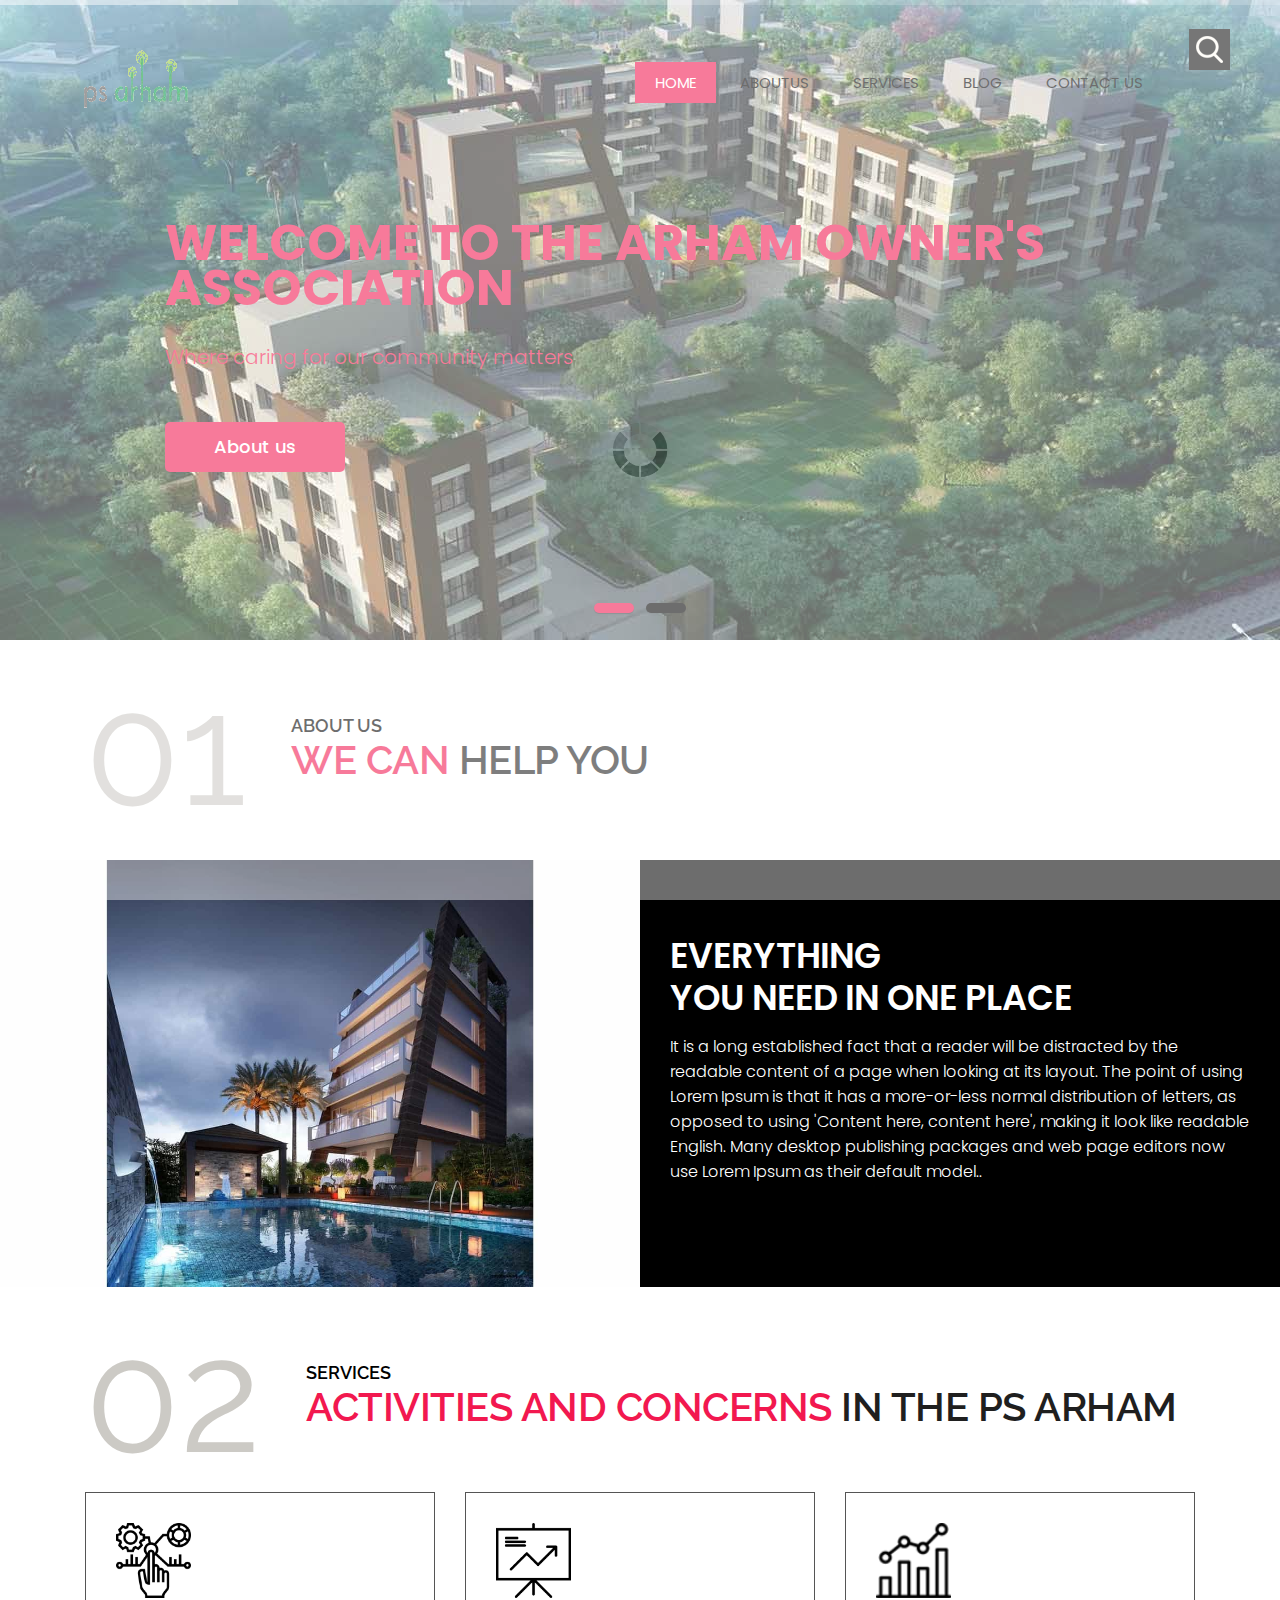
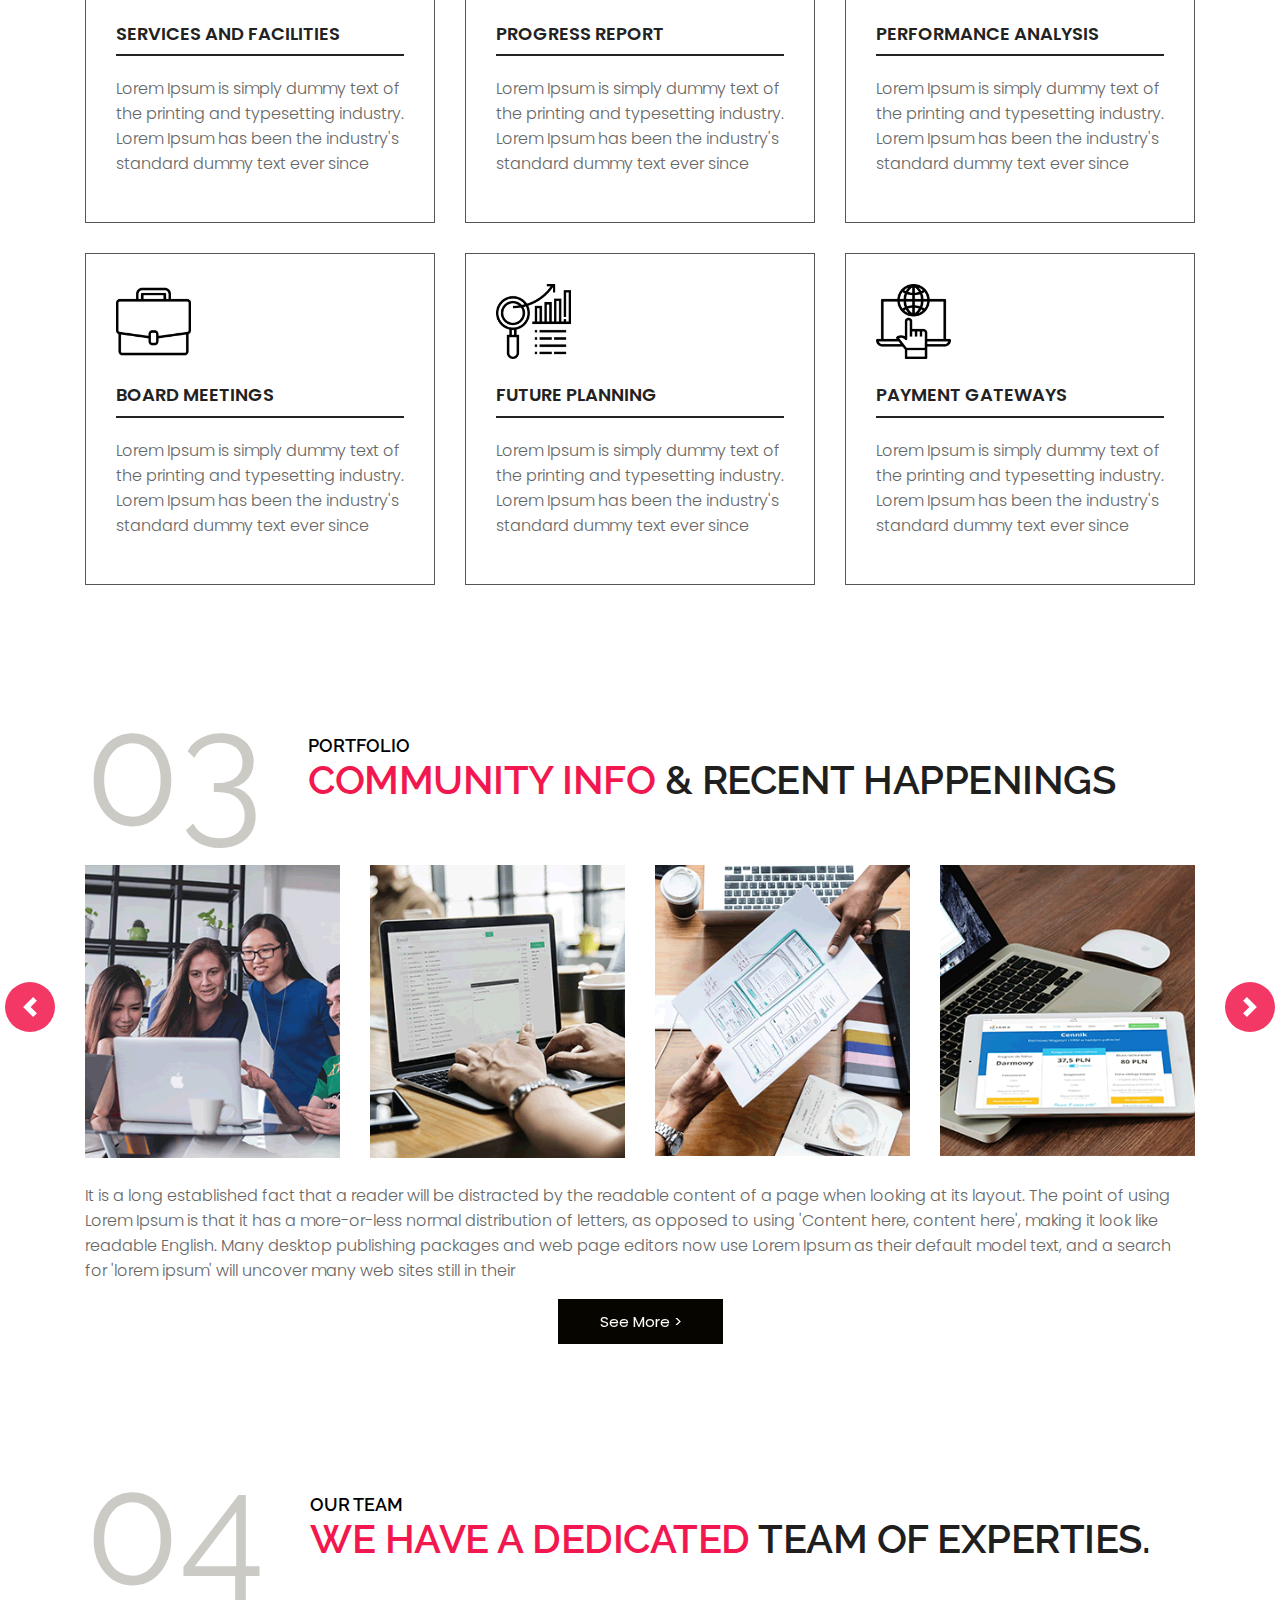
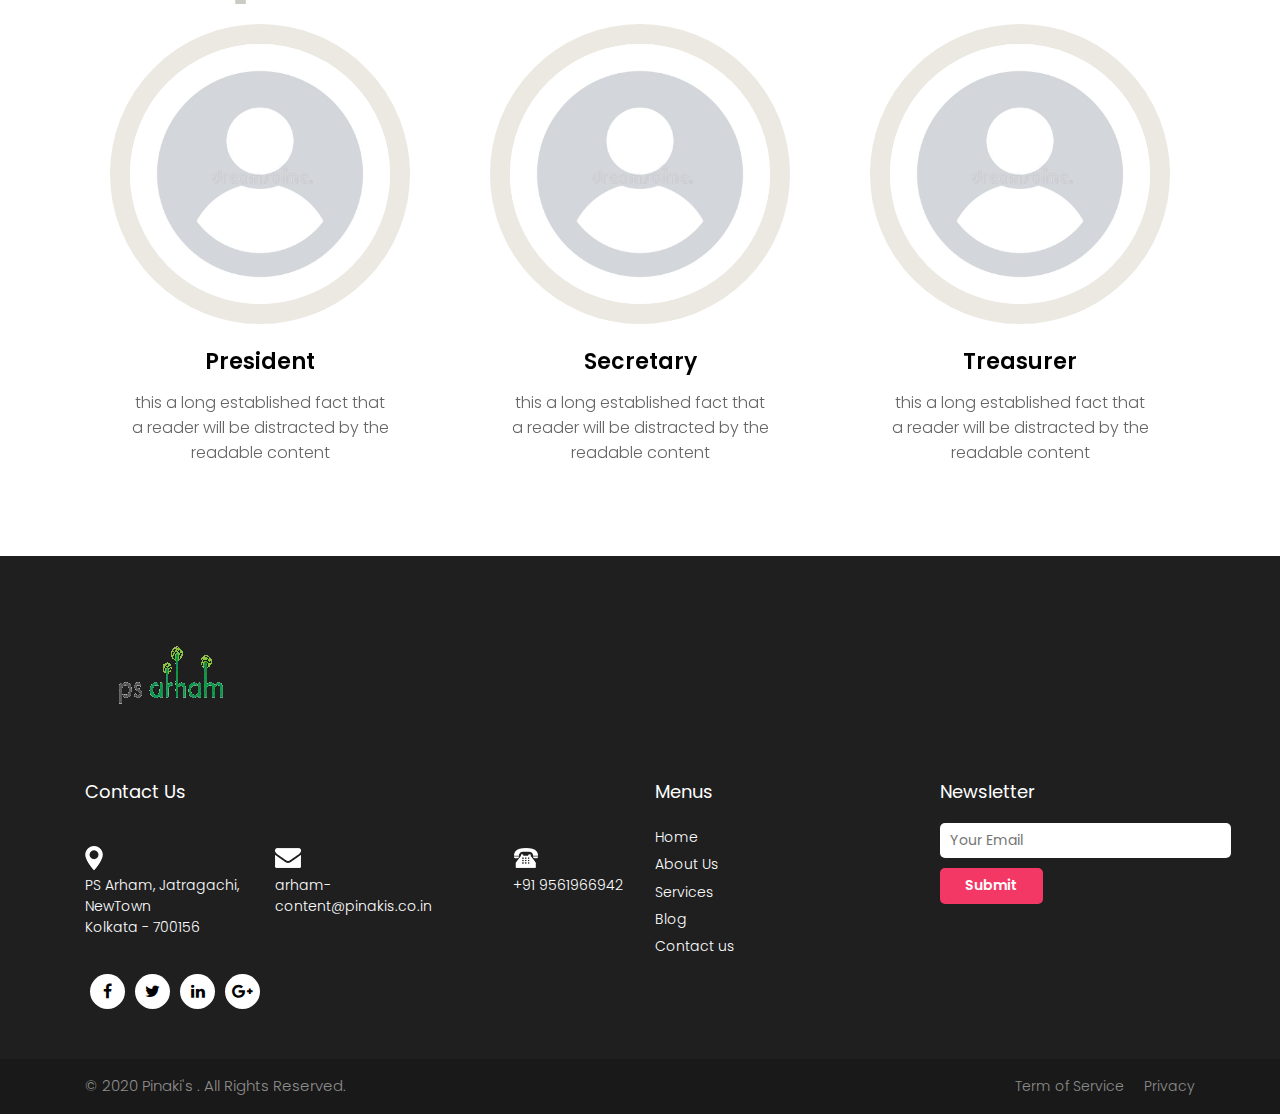
<file: index.html>
<!DOCTYPE html>
<html lang="en">
<!-- Basic -->
<link rel="icon" type="image/png" href="img/logo.png"/>
<head>
    <meta charset="utf-8">
    <meta http-equiv="X-UA-Compatible" content="IE=edge,chrome">

    <!-- Mobile Metas -->
    <meta name="viewport" content="width=device-width, minimum-scale=1.0, maximum-scale=1.0, user-scalable=no">

    <!-- Site Metas -->
    <title>PS Arham</title>
    <meta name="keywords" content="">
    <meta name="description" content="">
    <meta name="author" content="">

    <!-- Site Icons -->
    <link rel="shortcut icon" href="#" type="image/x-icon" />
    <link rel="apple-touch-icon" href="#" />

    <!-- Bootstrap CSS -->
    <link rel="stylesheet" href="css/bootstrap.min.css" />
    <!-- Pogo Slider CSS -->
    <link rel="stylesheet" href="css/pogo-slider.min.css" />
    <!-- Site CSS -->
    <link rel="stylesheet" href="css/style.css" />
    <!-- Responsive CSS -->
    <link rel="stylesheet" href="css/responsive.css" />
    <!-- Custom CSS -->
    <link rel="stylesheet" href="css/custom.css" />

    <!--[if lt IE 9]>
      <script src="https://oss.maxcdn.com/libs/html5shiv/3.7.0/html5shiv.js"></script>
      <script src="https://oss.maxcdn.com/libs/respond.js/1.4.2/respond.min.js"></script>
    <![endif]-->

</head>

<body id="home" data-spy="scroll" data-target="#navbar-wd" data-offset="98">

    <!-- LOADER -->
    <div id="preloader">
        <div class="loader">
            <img src="images/loader.gif" alt="#" />
        </div>
    </div>
    <!-- end loader -->
    <!-- END LOADER -->

    <!-- Start header -->
    <header class="top-header">
        <nav class="navbar header-nav navbar-expand-lg">
            <div class="container-fluid">
                <a class="navbar-brand" href="index.html"><img src="img/logo.png" alt="image"></a>
                <button class="navbar-toggler" type="button" data-toggle="collapse" data-target="#navbar-wd" aria-controls="navbar-wd" aria-expanded="false" aria-label="Toggle navigation">
                    <span></span>
                    <span></span>
                    <span></span>
                </button>
                <div class="collapse navbar-collapse justify-content-end" id="navbar-wd">
                    <ul class="navbar-nav">
                        <li><a class="nav-link active" style="background:#f2184f;color:#fff;" href="index.html">Home</a></li>
                        <li><a class="nav-link" href="#Aboutus">Aboutus</a></li>
                        <li><a class="nav-link" href="#Services">Services</a></li>
                        <li><a class="nav-link" href="#">Blog</a></li>
						<li><a class="nav-link" href="contact.html">Contact us</a></li>
                        <!--<li><a class="nav-link active" style="background:#f2184f;color:#fff;" href="#">Sinup now</a></li> -->
                    </ul>
                </div>
                <div class="search-box">
                    <input type="text" class="search-txt" placeholder="Search">
                    <a class="search-btn">
                        <img src="images/search_icon.png" alt="#" />
                    </a>
                </div>
            </div>
        </nav>
    </header>
    <!-- End header -->

    <!-- Start Banner -->
    <div class="ulockd-home-slider">
        <div class="container-fluid">
            <div class="row">
                <div class="pogoSlider" id="js-main-slider">
                    <div class="pogoSlider-slide" style="background-image:url(img/banner-img.png);">
                        <div class="container">
                            <div class="row">
                                <div class="col-md-12">
                                    <div class="slide_text">
                                        <h3><span class="theme_color">Welcome to the Arham Owner's Association</span></h3>
                                        <br>
                                        <p>Where caring for our community matters</p>
                                        <a class="contact_bt" href="#Aboutus">About us</a>
                                    </div>
                                </div>
                            </div>
                        </div>
                    </div>
                    <div class="pogoSlider-slide" style="background-image:url(img/banner-img1.png);">
                        <div class="container">
                            <div class="row">
                                <div class="col-md-12">
                                    <div class="slide_text">
                                        <h3><span class="theme_color">Know about activities and concerns in the Arham neighborhood</span></h3>
                                        <br>
                                        <p>The purpose of the Arham Owner's Association is to promote the civic welfare (to include, but not be limited to, social, economic, environmental, public safety, quality of life, and issues/concerns).</p>
                                        <a class="contact_bt" href="#Aboutus">About us</a>
                                    </div>
                                </div>
                            </div>
                        </div>
                    </div>
                </div>
                <!-- .pogoSlider -->
            </div>
        </div>
    </div>
    <!-- End Banner -->
    
	<!-- section -->
    <div class="section layout_padding">
        <div class="container">
            <div class="row">
                <div class="col-md-12">
                    <div class="full">
                        <div class="heading_main text_align_left">
						   <div class="left">
						     <p class="section_count"  id="Aboutus">01</p>
						   </div>
						   <div class="right">
						    <p class="small_tag">About us</p>
                            <h2><span class="theme_color">WE CAN</span> HELP YOU</h2>
                            <!--<p class="large">Get your Business in 4 easy steps</p>-->
						  </div>	
                        </div>
                    </div>
                </div>
            </div>
        </div>
    </div>
	<!-- end section -->

    <!-- section -->
    <div class="section dark_bg">
        <div class="container-fluid">
            <div class="row">
                <div class="col-lg-6 col-md-12 text_align_center padding_0">
                    <div class="full">
                        <img class="img-responsive" src="img/img-2png.png" alt="#" />
                    </div>
                </div>

                <div class="col-lg-6 col-md-12 white_fonts layout_padding padding_left_right">
                    <h3 class="small_heading">EVERYTHING<br>YOU NEED IN ONE PLACE</h3>
                    <p>It is a long established fact that a reader will be distracted by the readable content of a page when looking at its layout. 
					The point of using Lorem Ipsum is that it has a more-or-less normal distribution of letters, as opposed to using 'Content here, 
					content here', making it look like readable English. Many desktop publishing packages and web page editors now use Lorem Ipsum as 
					their default model..</p>
                </div>
            </div>
        </div>
    </div>
    <!-- end section -->
	
	<!-- section -->
    <div class="section layout_padding">
        <div class="container">
            <div class="row">
                <div class="col-md-12">
                    <div class="full">
                        <div class="heading_main text_align_left">
						   <div class="left">
						     <p class="section_count" id="Services">02</p>
						   </div>
						   <div class="right">
						    <p class="small_tag" >SERVICES</p>
                            <h2><span class="theme_color">Activities and concerns</span> in the PS ARHAM</h2>
                          </div>	
                        </div>
                    </div>
                </div>
            </div>
			<div class="row margin-top_30">
			
			   <div class="col-sm-6 col-md-4">
			     <div class="service_blog">
				    <div class="service_icons">
					   <img width="75" height="75" src="img/icon-1.png" alt="#">
					</div>
					<div class="full">
					   <h4>SERVICES and Facilities</h4>
					</div>
					<div class="full">
					  <p>Lorem Ipsum is simply dummy text of the printing and typesetting industry. Lorem Ipsum has been the industry's standard dummy text ever since</p>
					</div>
				 </div>
			   </div>
			   
			   <div class="col-sm-6 col-md-4">
			     <div class="service_blog">
				    <div class="service_icons">
					   <img width="75" height="75" src="img/icon-2.png" alt="#">
					</div>
					<div class="full">
					   <h4>PROGRESS Report</h4>
					</div>
					<div class="full">
					  <p>Lorem Ipsum is simply dummy text of the printing and typesetting industry. Lorem Ipsum has been the industry's standard dummy text ever since</p>
					</div>
				 </div>
			   </div>
			   
			   <div class="col-sm-6 col-md-4">
			     <div class="service_blog">
				    <div class="service_icons">
					   <img width="75" height="75" src="img/icon-3.png" alt="#">
					</div>
					<div class="full">
					   <h4>PERFORMANCE Analysis</h4>
					</div>
					<div class="full">
					  <p>Lorem Ipsum is simply dummy text of the printing and typesetting industry. Lorem Ipsum has been the industry's standard dummy text ever since</p>
					</div>
				 </div>
			   </div>
			   
			   <div class="col-sm-6 col-md-4">
			     <div class="service_blog">
				    <div class="service_icons">
					   <img width="75" height="75" src="img/icon-4.png" alt="#">
					</div>
					<div class="full">
					   <h4>BOARD Meetings</h4>
					</div>
					<div class="full">
					  <p>Lorem Ipsum is simply dummy text of the printing and typesetting industry. Lorem Ipsum has been the industry's standard dummy text ever since</p>
					</div>
				 </div>
			   </div>
			   
			   <div class="col-sm-6 col-md-4">
			     <div class="service_blog">
				    <div class="service_icons">
					   <img width="75" height="75" src="img/icon-5.png" alt="#">
					</div>
					<div class="full">
					   <h4>FUTURE Planning</h4>
					</div>
					<div class="full">
					  <p>Lorem Ipsum is simply dummy text of the printing and typesetting industry. Lorem Ipsum has been the industry's standard dummy text ever since</p>
					</div>
				 </div>
			   </div>
			   
			   <div class="col-sm-6 col-md-4">
			     <div class="service_blog">
				    <div class="service_icons">
					   <img width="75" height="75" src="img/icon-6.png" alt="#">
					</div>
					<div class="full">
					   <h4>PAYMENT Gateways</h4>
					</div>
					<div class="full">
					  <p>Lorem Ipsum is simply dummy text of the printing and typesetting industry. Lorem Ipsum has been the industry's standard dummy text ever since</p>
					</div>
				 </div>
			   </div>
			   
			   
			</div>
        </div>
    </div>
	<!-- end section -->
	
	<!-- section -->
    <div class="section layout_padding">
        <div class="container">
            <div class="row">
                <div class="col-md-12">
                    <div class="full">
                        <div class="heading_main text_align_left">
						   <div class="left">
						     <p class="section_count">03</p>
						   </div>
						   <div class="right">
						    <p class="small_tag">Portfolio</p>
                            <h2><span class="theme_color">Community Info</span> & Recent Happenings</h2>
                          </div>	
                        </div>
                    </div>
                </div>
            </div>
			<div class="row margin-top_30">
                <div class="col-lg-12 margin-top_30">
                    <div id="demo" class="carousel slide" data-ride="carousel">

                        <!-- The slideshow -->
                        <div class="carousel-inner">
                            <div class="carousel-item active">
                                <div class="row">
                                    <div class="col-lg-3 col-md-6 col-sm-12">
                                        <img class="img-responsive" src="images/img1.png" alt="#" />
                                    </div>
                                    <div class="col-lg-3 col-md-6 col-sm-12">
                                        <img class="img-responsive" src="images/img2.png" alt="#" />
                                    </div>
                                    <div class="col-lg-3 col-md-6 col-sm-12">
                                        <img class="img-responsive" src="images/img3.png" alt="#" />
                                    </div>
                                    <div class="col-lg-3 col-md-6 col-sm-12">
                                        <img class="img-responsive" src="images/img4.png" alt="#" />
                                    </div>
                                </div>
                            </div>
                            <div class="carousel-item">
                                <div class="row">
                                    <div class="col-lg-3 col-md-6 col-sm-12">
                                        <img class="img-responsive" src="images/img1.png" alt="#" />
                                    </div>
                                    <div class="col-lg-3 col-md-6 col-sm-12">
                                        <img class="img-responsive" src="images/img2.png" alt="#" />
                                    </div>
                                    <div class="col-lg-3 col-md-6 col-sm-12">
                                        <img class="img-responsive" src="images/img3.png" alt="#" />
                                    </div>
                                    <div class="col-lg-3 col-md-6 col-sm-12">
                                        <img class="img-responsive" src="images/img4.png" alt="#" />
                                    </div>
                                </div>
                            </div>
                        </div>

                        <!-- Left and right controls -->
                        <a class="carousel-control-prev" href="#demo" data-slide="prev">
                            <span class="carousel-control-prev-icon"></span>
                        </a>
                        <a class="carousel-control-next" href="#demo" data-slide="next">
                            <span class="carousel-control-next-icon"></span>
                        </a>

                    </div>
                </div>

                <div class="col-lg-12">
                    <p>It is a long established fact that a reader will be distracted by the readable content of a page when looking at its layout. The point of using Lorem Ipsum is that it has a more-or-less normal distribution of letters, as opposed to using 'Content here, content here', making it look like readable English. Many desktop publishing packages and web page editors now use Lorem Ipsum as their default model text, and a search for 'lorem ipsum' will uncover many web sites still in their</p>
                </div>

                <div class="col-lg-12">
                    <div class="full center">
                        <a href="about.html" class="hvr-radial-out button-theme">See More ></a>
                    </div>
                </div>

            </div>
        </div>
    </div>
	<!-- end section -->
	
	
    <!-- section -->
    <div class="section layout_padding">
        <div class="container">
            <div class="row">
                <div class="col-md-12">
                    <div class="full">
                        <div class="heading_main text_align_left">
						   <div class="left">
						     <p class="section_count">04</p>
						   </div>
						   <div class="right">
						    <p class="small_tag">Our Team</p>
                            <h2><span class="theme_color">We Have a Dedicated</span> Team of experties.</h2>
							</div>	
                        </div>
                    </div>
                </div>
            </div>
			<div class="row margin-top_30">
                <div class="col-lg-12 margin-top_30">
                    <div id="team_slider" class="carousel slide" data-ride="carousel">

                        <!-- The slideshow -->
                        <div class="carousel-inner">
                            <div class="carousel-item active">
                                <div class="row">
								
                                    <div class="col-lg-4 col-md-4 col-sm-12">
                                        <div class="full">
										   <div class="full team_member_img text_align_center"> 
										      <img src="img/img-7.png" alt="#" />
											 <div class="social_icon_team">
											    <ul class="social_icon">
                                <li><a href="#"><i class="fa fa-facebook-f"></i></a></li>
                                <li><a href="#"><i class="fa fa-twitter"></i></a></li>
                                <li><a href="#"><i class="fa fa-linkedin"></i></a></li>
                                <li><a href="#"><i class="fa fa-google-plus"></i></a></li>
                                               </ul>
                                             </div>											 
										   </div>
										   <div class="full text_align_center">
										     <h3>President</h3>
										   </div>
										   <div class="full text_align_center">
										     <p>this a long established fact that a reader will be distracted by the readable content </p>
										   </div>
										</div>
                                    </div>
									
                                   <div class="col-lg-4 col-md-4 col-sm-12">
                                        <div class="full">
										   <div class="full team_member_img text_align_center"> 
										      <img src="img/img-8.png" alt="#" />
											 <div class="social_icon_team">
											    <ul class="social_icon">
                                <li><a href="#"><i class="fa fa-facebook-f"></i></a></li>
                                <li><a href="#"><i class="fa fa-twitter"></i></a></li>
                                <li><a href="#"><i class="fa fa-linkedin"></i></a></li>
                                <li><a href="#"><i class="fa fa-google-plus"></i></a></li>
                                               </ul>
                                             </div>											 
										   </div>
										   <div class="full text_align_center">
										     <h3>Secretary</h3>
										   </div>
										   <div class="full text_align_center">
										     <p>this a long established fact that a reader will be distracted by the readable content </p>
										   </div>
										</div>
                                    </div>
									
                                   <div class="col-lg-4 col-md-4 col-sm-12">
                                        <div class="full">
										   <div class="full team_member_img text_align_center"> 
										      <img src="img/img-9.png" alt="#" />
											 <div class="social_icon_team">
											    <ul class="social_icon">
                                <li><a href="#"><i class="fa fa-facebook-f"></i></a></li>
                                <li><a href="#"><i class="fa fa-twitter"></i></a></li>
                                <li><a href="#"><i class="fa fa-linkedin"></i></a></li>
                                <li><a href="#"><i class="fa fa-google-plus"></i></a></li>
                                               </ul>
                                             </div>											 
										   </div>
										   <div class="full text_align_center">
										     <h3>Treasurer</h3>
										   </div>
										   <div class="full text_align_center">
										     <p>this a long established fact that a reader will be distracted by the readable content </p>
										   </div>
										</div>
                                    </div>
									
                                </div>
                            </div>
                            <div class="carousel-item">
                                <div class="row">
								
                                    <div class="col-lg-4 col-md-4 col-sm-12">
                                        <div class="full">
										   <div class="full team_member_img text_align_center"> 
										      <img src="img/img-7.png" alt="#" />
											 <div class="social_icon_team">
											    <ul class="social_icon">
                                <li><a href="#"><i class="fa fa-facebook-f"></i></a></li>
                                <li><a href="#"><i class="fa fa-twitter"></i></a></li>
                                <li><a href="#"><i class="fa fa-linkedin"></i></a></li>
                                <li><a href="#"><i class="fa fa-google-plus"></i></a></li>
                                               </ul>
                                             </div>											 
										   </div>
										   <div class="full text_align_center">
										     <h3>Vice President</h3>
										   </div>
										   <div class="full text_align_center">
										     <p>this a long established fact that a reader will be distracted by the readable content </p>
										   </div>
										</div>
                                    </div>
									
                                   <div class="col-lg-4 col-md-4 col-sm-12">
                                        <div class="full">
										   <div class="full team_member_img text_align_center"> 
										      <img src="img/img-8.png" alt="#" />
											 <div class="social_icon_team">
											    <ul class="social_icon">
                                <li><a href="#"><i class="fa fa-facebook-f"></i></a></li>
                                <li><a href="#"><i class="fa fa-twitter"></i></a></li>
                                <li><a href="#"><i class="fa fa-linkedin"></i></a></li>
                                <li><a href="#"><i class="fa fa-google-plus"></i></a></li>
                                               </ul>
                                             </div>											 
										   </div>
										   <div class="full text_align_center">
										     <h3>Jt. Secretary</h3>
										   </div>
										   <div class="full text_align_center">
										     <p>this a long established fact that a reader will be distracted by the readable content </p>
										   </div>
										</div>
                                    </div>
									
                                   <div class="col-lg-4 col-md-4 col-sm-12">
                                        <div class="full">
										   <div class="full team_member_img text_align_center"> 
										      <img src="img/img-9.png" alt="#" />
											 <div class="social_icon_team">
											    <ul class="social_icon">
                                <li><a href="#"><i class="fa fa-facebook-f"></i></a></li>
                                <li><a href="#"><i class="fa fa-twitter"></i></a></li>
                                <li><a href="#"><i class="fa fa-linkedin"></i></a></li>
                                <li><a href="#"><i class="fa fa-google-plus"></i></a></li>
                                               </ul>
                                             </div>											 
										   </div>
										   <div class="full text_align_center">
										     <h3>Exec. Member</h3>
										   </div>
										   <div class="full text_align_center">
										     <p>this a long established fact that a reader will be distracted by the readable content </p>
										   </div>
										</div>
                                    </div>
									
                                </div
                            </div>
                        </div>

                        <div class="bullets">
						  <!-- Indicators -->
  <ul class="carousel-indicators">
    <li data-target="#team_slider" data-slide-to="0" class="active"></li>
    <li data-target="#team_slider" data-slide-to="1"></li>
  </ul>
						</div>

                    </div>
                </div>

            </div>
        </div>
    </div>
	</div>
	<!-- end section -->

    <!-- Start Footer -->
    <footer class="footer-box">
        <div class="container">
            <div class="row">
                <div class="col-md-12 margin-bottom_30">
				   <img src="img/f_logo.png" alt="#" />
				</div>
               <div class="col-xl-6 white_fonts">
                    <div class="row">
					<div class="col-md-12 white_fonts margin-bottom_30">
					   <h3>Contact Us</h3>
					</div>
                        <div class="col-md-4">
                            <div class="full icon">
                                <img src="images/social1.png">
                            </div>
                            <div class="full white_fonts">
                                <p>PS Arham, Jatragachi, NewTown <br> Kolkata - 700156</p>
                            </div>
                        </div>
                        <div class="col-md-5">
                            <div class="full icon">
                                <img src="images/social2.png">
                            </div>
                            <div class="full white_fonts">
                                <p>arham-content@pinakis.co.in</p>
                            </div>
                        </div>
                        <div class="col-md-3">
                            <div class="full icon">
                                <img src="images/social3.png">
                            </div>
                            <div class="full white_fonts">
                                <p>+91 9561966942</p>
                            </div>
                        </div>
						<div class="col-md-12">
						   <ul class="full social_icon margin-top_20">
                                <li><a href="#"><i class="fa fa-facebook-f"></i></a></li>
                                <li><a href="#"><i class="fa fa-twitter"></i></a></li>
                                <li><a href="#"><i class="fa fa-linkedin"></i></a></li>
                                <li><a href="#"><i class="fa fa-google-plus"></i></a></li>
                            </ul>
						</div>
                    </div>
                </div>
				
				 <div class="col-xl-6 white_fonts">
				    <div class="row">
					   <div class="col-md-6">
					     <div class="footer_blog footer_menu">
						    <h3>Menus</h3>
						    <ul> 
							  <li><a href="index.html">Home</a></li>
							  <li><a href="#Aboutus">About Us</a></li>
							  <li><a href="#Services">Services</a></li>
							  <li><a href="#">Blog</a></li>
							  <li><a href="contact.html">Contact us</a></li>
							</ul>
						 </div>
						 
					   </div>
					   <div class="col-md-6">
					     <div class="footer_blog full">
						     <h3>Newsletter</h3>
							 <div class="newsletter_form">
							    <form action="index.html">
								   <input type="email" placeholder="Your Email" name="#" required />
								   <button>Submit</button>
								</form>
							 </div>
						 </div>
					   </div>
					</div>
				 </div>

            </div>
            
        </div>
    </footer>
    <!-- End Footer -->

    <div class="footer_bottom">
        <div class="container">
            <div class="row">
                <div class="col-12">
                    <p class="crp">© 2020 Pinaki's . All Rights Reserved.</p>
                    <ul class="bottom_menu">
                        <li><a href="#">Term of Service</a></li>
                        <li><a href="#">Privacy</a></li>
                    </ul>
                </div>
            </div>
        </div>
    </div>

    <a href="#" id="scroll-to-top" class="hvr-radial-out"><i class="fa fa-angle-up"></i></a>

    <!-- ALL JS FILES -->
    <script src="js/jquery.min.js"></script>
	<script src="js/popper.min.js"></script>
    <script src="js/bootstrap.min.js"></script>
    <!-- ALL PLUGINS -->
    <script src="js/jquery.magnific-popup.min.js"></script>
    <script src="js/jquery.pogo-slider.min.js"></script>
    <script src="js/slider-index.js"></script>
    <script src="js/smoothscroll.js"></script>
    <script src="js/form-validator.min.js"></script>
    <script src="js/contact-form-script.js"></script>
    <script src="js/isotope.min.js"></script>
    <script src="js/images-loded.min.js"></script>
    <script src="js/custom.js"></script>
	<script>
	/* counter js */

(function ($) {
	$.fn.countTo = function (options) {
		options = options || {};
		
		return $(this).each(function () {
			// set options for current element
			var settings = $.extend({}, $.fn.countTo.defaults, {
				from:            $(this).data('from'),
				to:              $(this).data('to'),
				speed:           $(this).data('speed'),
				refreshInterval: $(this).data('refresh-interval'),
				decimals:        $(this).data('decimals')
			}, options);
			
			// how many times to update the value, and how much to increment the value on each update
			var loops = Math.ceil(settings.speed / settings.refreshInterval),
				increment = (settings.to - settings.from) / loops;
			
			// references & variables that will change with each update
			var self = this,
				$self = $(this),
				loopCount = 0,
				value = settings.from,
				data = $self.data('countTo') || {};
			
			$self.data('countTo', data);
			
			// if an existing interval can be found, clear it first
			if (data.interval) {
				clearInterval(data.interval);
			}
			data.interval = setInterval(updateTimer, settings.refreshInterval);
			
			// initialize the element with the starting value
			render(value);
			
			function updateTimer() {
				value += increment;
				loopCount++;
				
				render(value);
				
				if (typeof(settings.onUpdate) == 'function') {
					settings.onUpdate.call(self, value);
				}
				
				if (loopCount >= loops) {
					// remove the interval
					$self.removeData('countTo');
					clearInterval(data.interval);
					value = settings.to;
					
					if (typeof(settings.onComplete) == 'function') {
						settings.onComplete.call(self, value);
					}
				}
			}
			
			function render(value) {
				var formattedValue = settings.formatter.call(self, value, settings);
				$self.html(formattedValue);
			}
		});
	};
	
	$.fn.countTo.defaults = {
		from: 0,               // the number the element should start at
		to: 0,                 // the number the element should end at
		speed: 1000,           // how long it should take to count between the target numbers
		refreshInterval: 100,  // how often the element should be updated
		decimals: 0,           // the number of decimal places to show
		formatter: formatter,  // handler for formatting the value before rendering
		onUpdate: null,        // callback method for every time the element is updated
		onComplete: null       // callback method for when the element finishes updating
	};
	
	function formatter(value, settings) {
		return value.toFixed(settings.decimals);
	}
}(jQuery));

jQuery(function ($) {
  // custom formatting example
  $('.count-number').data('countToOptions', {
	formatter: function (value, options) {
	  return value.toFixed(options.decimals).replace(/\B(?=(?:\d{3})+(?!\d))/g, ',');
	}
  });
  
  // start all the timers
  $('.timer').each(count);  
  
  function count(options) {
	var $this = $(this);
	options = $.extend({}, options || {}, $this.data('countToOptions') || {});
	$this.countTo(options);
  }
});
	</script>
</body>

</html>
</file>
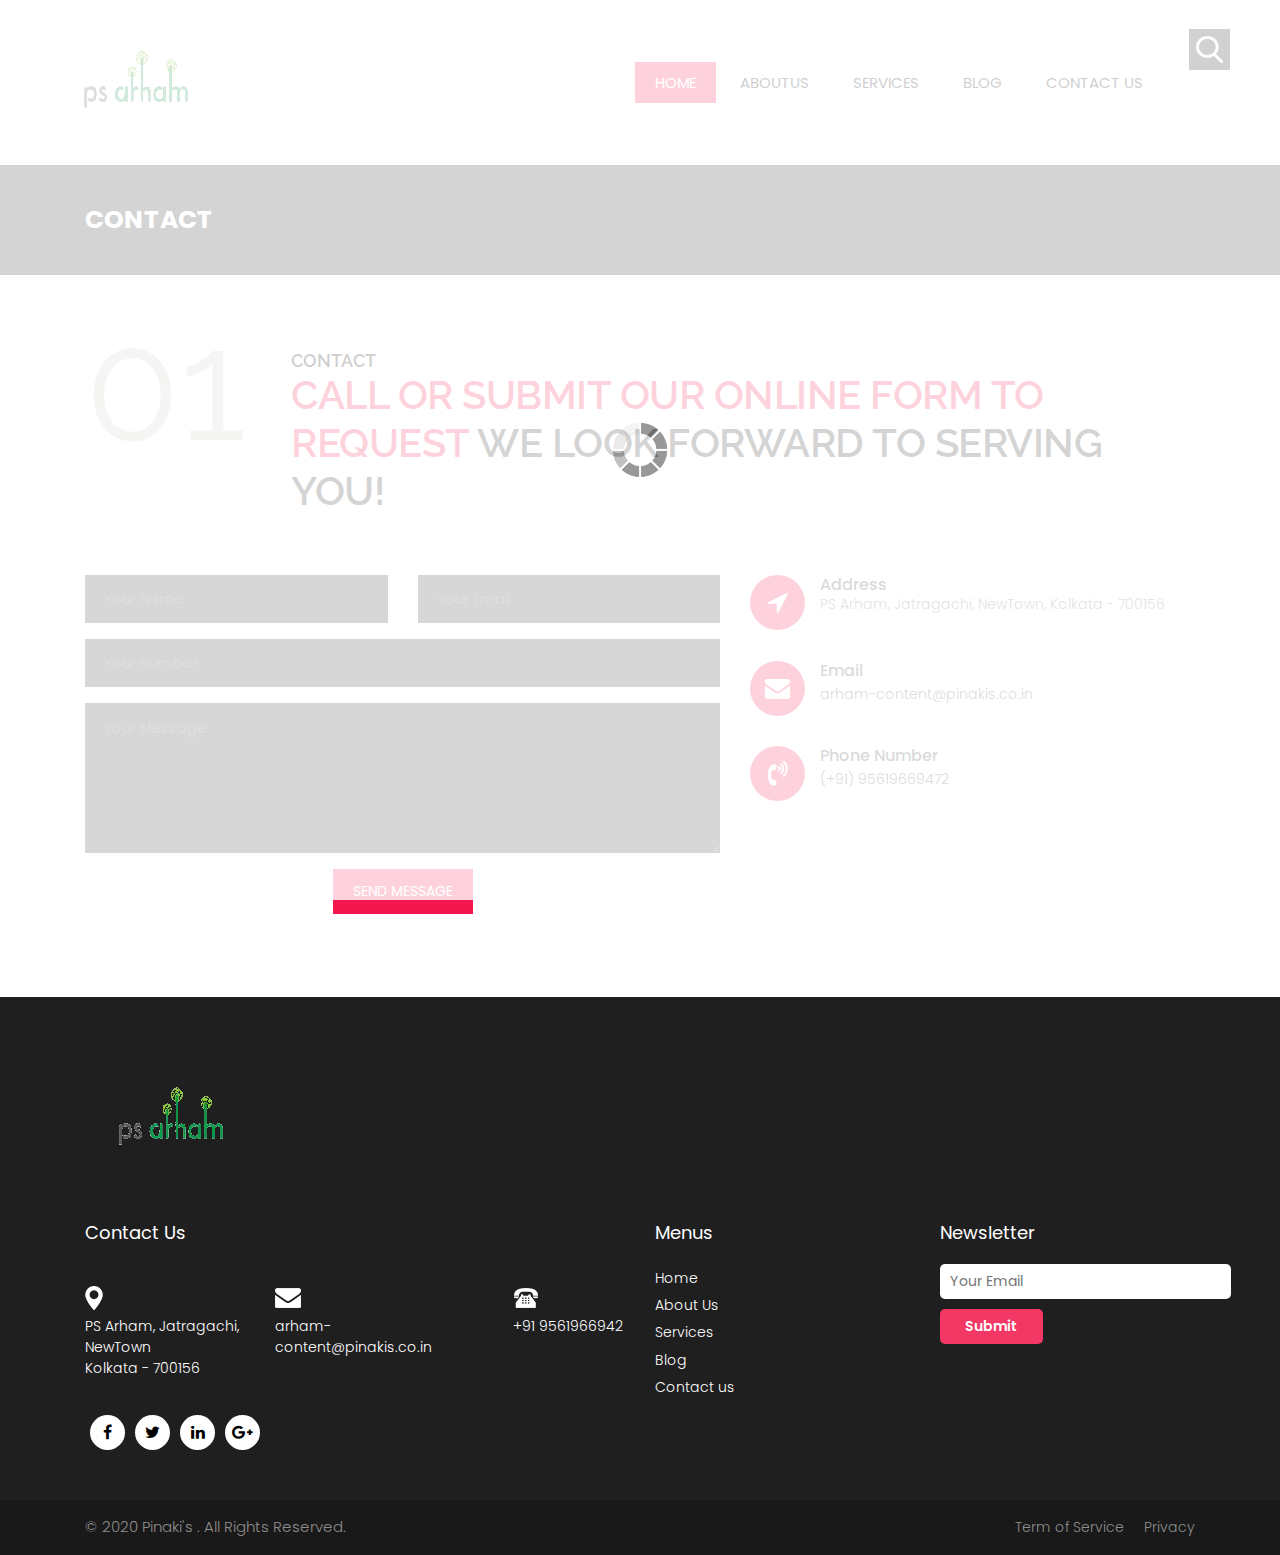
<file: contact.html>
<!DOCTYPE html>
<html lang="en">
<!-- Basic -->
<link rel="icon" type="image/png" href="img/logo.png"/>
<head>
    <meta charset="utf-8">
    <meta http-equiv="X-UA-Compatible" content="IE=edge,chrome">

    <!-- Mobile Metas -->
    <meta name="viewport" content="width=device-width, minimum-scale=1.0, maximum-scale=1.0, user-scalable=no">

    <!-- Site Metas -->
    <title>PS Arham</title>
    <meta name="keywords" content="">
    <meta name="description" content="">
    <meta name="author" content="">

    <!-- Site Icons -->
    <link rel="shortcut icon" href="#" type="image/x-icon" />
    <link rel="apple-touch-icon" href="#" />

    <!-- Bootstrap CSS -->
    <link rel="stylesheet" href="css/bootstrap.min.css" />
    <!-- Pogo Slider CSS -->
    <link rel="stylesheet" href="css/pogo-slider.min.css" />
    <!-- Site CSS -->
    <link rel="stylesheet" href="css/style.css" />
    <!-- Responsive CSS -->
    <link rel="stylesheet" href="css/responsive.css" />
    <!-- Custom CSS -->
    <link rel="stylesheet" href="css/custom.css" />

    <!--[if lt IE 9]>
      <script src="https://oss.maxcdn.com/libs/html5shiv/3.7.0/html5shiv.js"></script>
      <script src="https://oss.maxcdn.com/libs/respond.js/1.4.2/respond.min.js"></script>
    <![endif]-->

</head>

<body id="contact" class="inner_page" data-spy="scroll" data-target="#navbar-wd" data-offset="98">

    <!-- LOADER -->
    <div id="preloader">
        <div class="loader">
            <img src="images/loader.gif" alt="#" />
        </div>
    </div>
    <!-- end loader -->
    <!-- END LOADER -->

    <!-- Start header -->
    <header class="top-header">
        <nav class="navbar header-nav navbar-expand-lg">
            <div class="container-fluid">
                <a class="navbar-brand" href="index.html"><img src="img/logo.png" alt="image"></a>
                <button class="navbar-toggler" type="button" data-toggle="collapse" data-target="#navbar-wd" aria-controls="navbar-wd" aria-expanded="false" aria-label="Toggle navigation">
                    <span></span>
                    <span></span>
                    <span></span>
                </button>
                <div class="collapse navbar-collapse justify-content-end" id="navbar-wd">
                    <ul class="navbar-nav">
                        <li><a class="nav-link active" style="background:#f2184f;color:#fff;" href="index.html">Home</a></li>
                        <li><a class="nav-link" href="#Aboutus">Aboutus</a></li>
                        <li><a class="nav-link" href="#Services">Services</a></li>
                        <li><a class="nav-link" href="#">Blog</a></li>
						<li><a class="nav-link" href="contact.html">Contact us</a></li>
                        <!-- <li><a class="nav-link active" style="background:#f2184f;color:#fff;" href="#">Sinup now</a></li> -->
                    </ul>
                </div>
                <div class="search-box">
                    <input type="text" class="search-txt" placeholder="Search">
                    <a class="search-btn">
                        <img src="images/search_icon.png" alt="#" />
                    </a>
                </div>
            </div>
        </nav>
    </header>
    <!-- End header -->

    <!-- Start Banner -->
	  <div class="section inner_page_header">
	     <div class="container">
		    <div class="row">
              <div class="col-lg-12">
			     <div class="full">
				    <h3>Contact</h3>
				 </div>
			  </div>
			</div>
		 </div>
	  </div>
    <!-- end Banner -->
	
	<!-- section -->
    <div class="section layout_padding">
        <div class="container">
            <div class="row">
                <div class="col-md-12">
                    <div class="full">
                        <div class="heading_main text_align_left">
						   <div class="left">
						     <p class="section_count">01</p>
						   </div>
						   <div class="right">
						    <p class="small_tag">Contact</p>
                            <h2><span class="theme_color">Call or submit our online form to request</span> We look forward to serving you!</h2>
                          </div>	
                        </div>
                    </div>
                </div>
            </div>	
			<div class="row margin-top_30">
				
				<div class="col-lg-7 col-sm-7 col-xs-12 margin-top_30">
				  <div class="contact-block">
					<form id="contactForm">
					  <div class="row">
						<div class="col-md-6">
							<div class="form-group">
								<input type="text" class="form-control" id="name" name="name" placeholder="Your Name" required data-error="Please enter your name">
								<div class="help-block with-errors"></div>
							</div>                                 
						</div>
						<div class="col-md-6">
							<div class="form-group">
								<input type="text" placeholder="Your Email" id="email" class="form-control" name="name" required data-error="Please enter your email">
								<div class="help-block with-errors"></div>
							</div> 
						</div>
						<div class="col-md-12">
							<div class="form-group">
								<input type="text" placeholder="Your number" id="number" class="form-control" name="number" required data-error="Please enter your number">
								<div class="help-block with-errors"></div>
							</div> 
						</div>
						<div class="col-md-12">
							<div class="form-group"> 
								<textarea class="form-control" id="message" placeholder="Your Message" rows="8" data-error="Write your message" required></textarea>
								<div class="help-block with-errors"></div>
							</div>
							<div class="submit-button text-center">
								<button class="btn btn-common" id="submit" type="submit">Send Message</button>
								<div id="msgSubmit" class="h3 text-center hidden"></div> 
								<div class="clearfix"></div> 
							</div>
						</div>
					  </div>            
					</form>
				  </div>
				</div>


				<div class="col-lg-5 col-sm-5 col-xs-12 margin-top_30">
					<div class="left-contact">
						<div class="media cont-line">
							<div class="media-left icon-b">
								<i class="fa fa-location-arrow" aria-hidden="true"></i>
							</div>
							<div class="media-body dit-right">
								<h4>Address</h4>
								<p>PS Arham, Jatragachi, NewTown, Kolkata - 700156</p>
							</div>
						</div>
						<div class="media cont-line">
							<div class="media-left icon-b">
								<i class="fa fa-envelope" aria-hidden="true"></i>
							</div>
							<div class="media-body dit-right">
								<h4>Email</h4>
								<a href="#">arham-content@pinakis.co.in</a><br>
								<!-- <a href="#">demoinfo@gmail.com</a> -->
							</div>
						</div>
						<div class="media cont-line">
							<div class="media-left icon-b">
								<i class="fa fa-volume-control-phone" aria-hidden="true"></i>
							</div>
							<div class="media-body dit-right">
								<h4>Phone Number</h4>
								<a href="#">(+91) 95619669472</a><br>
								<!-- <a href="#">12345 67890</a>-->
							</div>
						</div>
					</div>
				</div>


			</div>
        </div>
    </div>
	<!-- end section -->
	

    <!-- Start Footer -->
    <footer class="footer-box">
        <div class="container">
            <div class="row">
                <div class="col-md-12 margin-bottom_30">
				   <img src="img/f_logo.png" alt="#" />
				</div>
               <div class="col-xl-6 white_fonts">
                    <div class="row">
					<div class="col-md-12 white_fonts margin-bottom_30">
					   <h3>Contact Us</h3>
					</div>
                        <div class="col-md-4">
                            <div class="full icon">
                                <img src="images/social1.png">
                            </div>
                            <div class="full white_fonts">
                                <p>PS Arham, Jatragachi, NewTown <br> Kolkata - 700156</p>
                            </div>
                        </div>
                        <div class="col-md-5">
                            <div class="full icon">
                                <img src="images/social2.png">
                            </div>
                            <div class="full white_fonts">
                                <p>arham-content@pinakis.co.in</p>
                            </div>
                        </div>
                        <div class="col-md-3">
                            <div class="full icon">
                                <img src="images/social3.png">
                            </div>
                            <div class="full white_fonts">
                                <p>+91 9561966942</p>
                            </div>
                        </div>
						<div class="col-md-12">
						   <ul class="full social_icon margin-top_20">
                                <li><a href="#"><i class="fa fa-facebook-f"></i></a></li>
                                <li><a href="#"><i class="fa fa-twitter"></i></a></li>
                                <li><a href="#"><i class="fa fa-linkedin"></i></a></li>
                                <li><a href="#"><i class="fa fa-google-plus"></i></a></li>
                            </ul>
						</div>
                    </div>
                </div>
				
				 <div class="col-xl-6 white_fonts">
				    <div class="row">
					   <div class="col-md-6">
					     <div class="footer_blog footer_menu">
						    <h3>Menus</h3>
						    <ul> 
							  <li><a href="index.html">Home</a></li>
							  <li><a href="#Aboutus">About Us</a></li>
							  <li><a href="#Services">Services</a></li>
							  <li><a href="#">Blog</a></li>
							  <li><a href="contact.html">Contact us</a></li>
							</ul>
						 </div>
					   </div>
					   <div class="col-md-6">
					     <div class="footer_blog full">
						     <h3>Newsletter</h3>
							 <div class="newsletter_form">
							    <form action="index.html">
								   <input type="email" placeholder="Your Email" name="#" required />
								   <button>Submit</button>
								</form>
							 </div>
						 </div>
					   </div>
					</div>
				 </div>

            </div>
            
        </div>
    </footer>
    <!-- End Footer -->

    <div class="footer_bottom">
        <div class="container">
            <div class="row">
                <div class="col-12">
                    <p class="crp">© 2020 Pinaki's . All Rights Reserved.</p>
                    <ul class="bottom_menu">
                        <li><a href="#">Term of Service</a></li>
                        <li><a href="#">Privacy</a></li>
                    </ul>
                </div>
            </div>
        </div>
    </div>

    <a href="#" id="scroll-to-top" class="hvr-radial-out"><i class="fa fa-angle-up"></i></a>

    <!-- ALL JS FILES -->
    <script src="js/jquery.min.js"></script>
	<script src="js/popper.min.js"></script>
    <script src="js/bootstrap.min.js"></script>
    <!-- ALL PLUGINS -->
    <script src="js/jquery.magnific-popup.min.js"></script>
    <script src="js/jquery.pogo-slider.min.js"></script>
    <script src="js/slider-index.js"></script>
    <script src="js/smoothscroll.js"></script>
    <script src="js/form-validator.min.js"></script>
    <script src="js/contact-form-script.js"></script>
    <script src="js/isotope.min.js"></script>
    <script src="js/images-loded.min.js"></script>
    <script src="js/custom.js"></script>
	<script>
	/* counter js */

(function ($) {
	$.fn.countTo = function (options) {
		options = options || {};
		
		return $(this).each(function () {
			// set options for current element
			var settings = $.extend({}, $.fn.countTo.defaults, {
				from:            $(this).data('from'),
				to:              $(this).data('to'),
				speed:           $(this).data('speed'),
				refreshInterval: $(this).data('refresh-interval'),
				decimals:        $(this).data('decimals')
			}, options);
			
			// how many times to update the value, and how much to increment the value on each update
			var loops = Math.ceil(settings.speed / settings.refreshInterval),
				increment = (settings.to - settings.from) / loops;
			
			// references & variables that will change with each update
			var self = this,
				$self = $(this),
				loopCount = 0,
				value = settings.from,
				data = $self.data('countTo') || {};
			
			$self.data('countTo', data);
			
			// if an existing interval can be found, clear it first
			if (data.interval) {
				clearInterval(data.interval);
			}
			data.interval = setInterval(updateTimer, settings.refreshInterval);
			
			// initialize the element with the starting value
			render(value);
			
			function updateTimer() {
				value += increment;
				loopCount++;
				
				render(value);
				
				if (typeof(settings.onUpdate) == 'function') {
					settings.onUpdate.call(self, value);
				}
				
				if (loopCount >= loops) {
					// remove the interval
					$self.removeData('countTo');
					clearInterval(data.interval);
					value = settings.to;
					
					if (typeof(settings.onComplete) == 'function') {
						settings.onComplete.call(self, value);
					}
				}
			}
			
			function render(value) {
				var formattedValue = settings.formatter.call(self, value, settings);
				$self.html(formattedValue);
			}
		});
	};
	
	$.fn.countTo.defaults = {
		from: 0,               // the number the element should start at
		to: 0,                 // the number the element should end at
		speed: 1000,           // how long it should take to count between the target numbers
		refreshInterval: 100,  // how often the element should be updated
		decimals: 0,           // the number of decimal places to show
		formatter: formatter,  // handler for formatting the value before rendering
		onUpdate: null,        // callback method for every time the element is updated
		onComplete: null       // callback method for when the element finishes updating
	};
	
	function formatter(value, settings) {
		return value.toFixed(settings.decimals);
	}
}(jQuery));

jQuery(function ($) {
  // custom formatting example
  $('.count-number').data('countToOptions', {
	formatter: function (value, options) {
	  return value.toFixed(options.decimals).replace(/\B(?=(?:\d{3})+(?!\d))/g, ',');
	}
  });
  
  // start all the timers
  $('.timer').each(count);  
  
  function count(options) {
	var $this = $(this);
	options = $.extend({}, options || {}, $this.data('countToOptions') || {});
	$this.countTo(options);
  }
});
	</script>
</body>

</html>
</file>
<file: css/style.css>
/*------------------------------------------------------------------ 
    IMPORT FONTS 
-------------------------------------------------------------------*/

@import url('https://fonts.googleapis.com/css?family=Poppins:100,100i,200,200i,300,300i,400,400i,500,500i,600,600i,700,700i,800,800i,900,900i');
@import url('https://fonts.googleapis.com/css?family=Montserrat:100,100i,200,200i,300,300i,400,400i,500,500i,600,600i,700,700i,800,800i');
@import url('https://fonts.googleapis.com/css?family=Great+Vibes');
@import url('https://fonts.googleapis.com/css?family=Raleway:100,100i,200,200i,300,300i,400,400i,500,500i,600,600i,700,700i,800,800i,900,900i');

/*------------------------------------------------------------------ 
    IMPORT FILES 
-------------------------------------------------------------------*/

@import url(animate.css);
@import url(font-awesome.min.css);
@import url(magnific-popup.css);
@import url(responsiveslides.css);
@import url(timeline.css);
@import url(flaticon.css);

/*------------------------------------------------------------------ 
    SKELETON
-------------------------------------------------------------------*/

body {
	color: #666666;
	font-size: 15px;
	font-family: 'Poppins', sans-serif;
	line-height: 1.80857;
}

a {
	color: #1f1f1f;
	text-decoration: none !important;
	outline: none !important;
	-webkit-transition: all .3s ease-in-out;
	-moz-transition: all .3s ease-in-out;
	-ms-transition: all .3s ease-in-out;
	-o-transition: all .3s ease-in-out;
	transition: all .3s ease-in-out;
}

h1,
h2,
h3,
h4,
h5,
h6 {
	letter-spacing: 0;
	font-weight: normal;
	position: relative;
	padding: 0 0 10px 0;
	font-weight: normal;
	line-height: 120% !important;
	color: #1f1f1f;
	margin: 0
}

h1 {
	font-size: 24px
}

h2 {
	font-size: 22px
}

h3 {
	font-size: 18px
}

h4 {
	font-size: 21px;
	color: #07528d;
	margin-top: 25px;
}

h5 {
	font-size: 14px
}

h6 {
	font-size: 13px
}

h1 a,
h2 a,
h3 a,
h4 a,
h5 a,
h6 a {
	color: #212121;
	text-decoration: none!important;
	opacity: 1
}

h1 a:hover,
h2 a:hover,
h3 a:hover,
h4 a:hover,
h5 a:hover,
h6 a:hover {
	opacity: .8
}

a {
	color: #1f1f1f;
	text-decoration: none;
	outline: none;
}

.dark_bg {
	background: #000;
}

.padding_left_right {
	padding-left: 30px;
	padding-right: 30px;
}

a,
.btn {
	text-decoration: none !important;
	outline: none !important;
	-webkit-transition: all .3s ease-in-out;
	-moz-transition: all .3s ease-in-out;
	-ms-transition: all .3s ease-in-out;
	-o-transition: all .3s ease-in-out;
	transition: all .3s ease-in-out;
}

.btn-custom {
	margin-top: 20px;
	background-color: transparent !important;
	border: 2px solid #ddd;
	padding: 12px 40px;
	font-size: 16px;
}

.lead {
	font-size: 18px;
	line-height: 30px;
	color: #767676;
	margin: 0;
	padding: 0;
}

blockquote {
	margin: 20px 0 20px;
	padding: 30px;
}

ul,
li,
ol {
	list-style: none;
	margin: 0px;
	padding: 0px;
}

button:focus {
	outline: none;
}

.form-control::-moz-placeholder {
	color: #ffffff;
	opacity: 1;
}


/*------------------------------------------------------------------ 
   LOADER 
-------------------------------------------------------------------*/

#preloader {
	width: 100%;
	height: 100%;
	top: 0;
	right: 0;
	bottom: 0;
	left: 0;
	z-index: 11000;
	position: fixed;
	display: block;
	display: flex;
	justify-content: center;
	align-items: center;
	background: #fff;
}

.loader {
    display: block;
    flex-wrap: wrap;
    width: 250px;
    height: auto;
    -webkit-transform-style: preserve-3d;
}

.loader img {
    width: 100%;
    height: auto;
}

.box {
	position: absolute;
	top: 0;
	left: 0;
	width: 75px;
	height: 75px;
	background-image: none;
	background-size: auto auto;
	background-image: none;
	-webkit-animation: move 2s ease-in-out infinite both;
	animation: move 2s ease-in-out infinite both;
	animation-delay: 0s;
	animation-delay: 0s;
	animation-delay: 0s;
	background-image: url('../images/gb.png');
	background-size: 100% 100%;
}

.box:nth-child(1) {
	-webkit-animation-delay: -1s;
	animation-delay: -1s;
}

.box:nth-child(2) {
	-webkit-animation-delay: -2s;
	animation-delay: -2s;
}

.box:nth-child(3) {
	-webkit-animation-delay: -3s;
	animation-delay: -3s;
}

@-webkit-keyframes move {
	0%,
	100% {
		-webkit-transform: none;
		transform: none;
	}
	12.5% {
		-webkit-transform: translate(40px, 0);
		transform: translate(40px, 0);
	}
	25% {
		-webkit-transform: translate(80px, 0);
		transform: translate(80px, 0);
	}
	37.5% {
		-webkit-transform: translate(80px, 40px);
		transform: translate(80px, 40px);
	}
	50% {
		-webkit-transform: translate(80px, 40px);
		transform: translate(80px, 40px);
	}
	62.5% {
		-webkit-transform: translate(30px, 60px);
		transform: translate(30px, 60px);
	}
	75% {
		-webkit-transform: translate(0, 80px);
		transform: translate(0, 40px);
	}
	87.5% {
		-webkit-transform: translate(0, 40px);
		transform: translate(0, 40px);
	}
}

@keyframes move {
	0%,
	100% {
		-webkit-transform: none;
		transform: none;
	}
	12.5% {
		-webkit-transform: translate(40px, 0);
		transform: translate(40px, 0);
	}
	25% {
		-webkit-transform: translate(80px, 0);
		transform: translate(80px, 0);
	}
	37.5% {
		-webkit-transform: translate(80px, 40px);
		transform: translate(80px, 40px);
	}
	50% {
		-webkit-transform: translate(80px, 80px);
		transform: translate(80px, 80px);
	}
	62.5% {
		-webkit-transform: translate(40px, 80px);
		transform: translate(40px, 80px);
	}
	75% {
		-webkit-transform: translate(0, 80px);
		transform: translate(0, 80px);
	}
	87.5% {
		-webkit-transform: translate(0, 40px);
		transform: translate(0, 40px);
	}
}

#scroll-to-top {
	width: 40px;
	height: 40px;
	position: fixed;
	bottom: 10px;
	right: 20px;
	display: none;
	font-size: 25px;
	border-radius: 0;
	transition: .2s;
	letter-spacing: 1px;
	text-align: center;
	line-height: 40px;
	color: #ffffff;
	font-weight: 900;
	border-radius: 100%;
}


/*------------------------------------------------------------------ HEADER -------------------------------------------------------------------*/

.top-header .navbar {
	padding: 5px 0px;
}

.top-header {
    position: absolute;
    top: 0px;
    left: 0px;
    width: 100%;
    margin: 0 auto;
    z-index: 20;
    background-position: left;
    background-repeat: no-repeat;
    background-color: transparent;
    background-size: auto 100%;
}

.top-header .navbar .navbar-collapse ul li a {
	text-transform: uppercase;
	font-size: 15px;
	padding: 7px 20px;
	position: relative;
	font-weight: 400;
	overflow: hidden;
	color: #000;
}

a.navbar-brand {
	left: 35px;
	position: relative;
}

.top-header .navbar .navbar-collapse ul li a.active {}

.top-header .navbar .navbar-collapse ul li a:hover,
.top-header .navbar .navbar-collapse ul li a:focus {
	background: transparent;
	color: #f2184f;
}

.search_icon.nav-link img {
	width: 25px;
}

.top-header .navbar .navbar-collapse ul li {
	margin: 0 2px;
}

.top-header.fixed-menu {
	width: 100%;
	position: fixed;
	box-shadow: 0px 3px 6px 3px rgba(0, 0, 0, 0.06);
	-webkit-animation-duration: 1s;
	animation-duration: 1s;
	-webkit-animation-fill-mode: both;
	animation-fill-mode: both;
	-webkit-animation-name: fadeInDown;
	animation-name: fadeInDown;
	background: #fff;
	z-index: 20;
}

.navbar-toggler {
	border: 2px solid #f43866;
	border-radius: 0;
	margin: 15px 15px;
	padding: 8px 8px;
	-webkit-transition: all 0.2s linear;
	-moz-transition: all 0.2s linear;
	-o-transition: all 0.2s linear;
	transition: all 0.2s linear;
}

.navbar-toggler span {
	background: #f43866;
	display: block;
	width: 22px;
	height: 2px;
	margin: 0 auto;
	margin-top: 0px;
	margin-top: 0px;
	-webkit-border-radius: 1px;
	-moz-border-radius: 1px;
	border-radius: 1px;
	-webkit-transition: all 0.2s linear;
	-moz-transition: all 0.2s linear;
	-o-transition: all 0.2s linear;
	transition: all 0.2s linear;
}

.navbar-toggler span+span {
	margin-top: 5px;
}

.navbar-toggler:hover {
	border: 2px solid #f43866;
}

.navbar-toggler:hover span {
	background: #f43866;
}


/* search bar */

.search-box {
	position: absolute;
	top: 0;
	right: 50px;
	height: auto;
	padding: 0;
	margin-top: 29px;
}

.search-box:hover .search-txt {
	width: 240px;
	padding: 0 10px;
}

.top-header #navbar-wd {
	padding-right: 100px;
}

.search-btn {
	float: right;
	width: 41px;
	height: 41px;
	background: transparent;
	display: flex;
	justify-content: center;
	align-items: center;
	background: #111;
}

.search-txt {
	border: none;
	outline: none;
	float: left;
	padding: 0;
	color: #000;
	font-size: 14px;
	line-height: 41px;
	width: 0;
	transition: width 400ms;
	background: #fff;
	padding: 0;
	font-weight: 300;
}

.theme_color {
	color: #f2184f;
}


/*------------------------------------------------------------------ Banner -------------------------------------------------------------------*/

.home-slider {
	position: relative;
	height: 540px;
}

.lbox-caption {
	display: table;
	height: 100% !important;
	width: 100% !important;
	left: 0 !important;
}

.lbox-caption {
	position: absolute;
	margin: 0 auto;
	left: 0;
	right: 0;
	z-index: 10;
}

.lbox-details {
	display: table-cell;
	text-align: center;
	vertical-align: middle;
	position: absolute;
	top: 0px;
	left: 0;
	right: 0;
	height: 100%;
	padding: 22% 0%;
}

.lbox-details::before {
	content: "";
	position: absolute;
	top: 0px;
	left: 0px;
	width: 100%;
	height: 100%;
	z-index: 2;
}

.lbox-details h1 {
	font-size: 54px;
	font-family: 'Montserrat', sans-serif;
	color: #ffffff;
	font-weight: 600;
	position: relative;
	z-index: 3;
}

.lbox-details h2 {
	font-size: 48px;
	color: #ffffff;
	font-weight: 300;
	position: relative;
	z-index: 3;
}

.lbox-details p {
	color: #ffffff;
	position: relative;
	z-index: 3;
}

.lbox-details p strong {
	color: #70c6eb;
	font-size: 40px;
	font-family: 'Montserrat', sans-serif;
}

.lbox-details a.btn {
	background: #ffffff;
	padding: 10px 20px;
	font-size: 20px;
	text-transform: capitalize;
	color: #3a4149;
	border-radius: 0px;
	position: relative;
	z-index: 3;
}

.lbox-details a.btn:hover {
	background: #70c6eb;
}

.pogoSlider-nav-btn {
	background: #000;
}

.pogoSlider-nav-btn--selected {
	background: #f2184f !important;
}

.pogoSlider--navBottom .pogoSlider-nav {
	bottom: 20px;
}

.pogoSlider--dirCenterHorizontal .pogoSlider-dir-btn {
	display: none;
}

.img-responsive {
	max-width: 100%;
}

.slide_text h3 {
    font-size: 50px;
    font-weight: 700;
    padding: 0;
    line-height: 45px !important;
    text-transform: uppercase;
}

.slide_text h4 {
    font-size: 30px;
    font-weight: 700;
    margin: 0;
    padding: 0;
    text-transform: uppercase;
}

.slide_text p {
    color: #f2184f;
    font-size: 20px;
    font-weight: 300;
    padding-top: 0;
    line-height: normal;
    margin-bottom: 0;
}

.contact_bt {
    width: 180px;
    height: 50px;
    background: #f2184f;
    color: #fff;
    float: left;
    line-height: 50px;
    text-align: center;
    font-size: 18px;
    font-weight: 500;
    margin-top: 50px;
    border-radius: 5px;
}

.contact_bt:hover,
.contact_bt:focus {
    color: #fff;
}

.dark_bg .contact_bt {
    margin-top: 30px;
}

.slide_text {
    margin-top: 220px;
    padding-left: 80px;
}

/*------------------------------------------------------------------ About -------------------------------------------------------------------*/

.tooltip-1 {
	display: inline-block;
	position: relative;
	color: #70c6eb;
	opacity: 1;
}

.tooltip__wave {
	width: 30%;
	height: 20px;
	position: absolute;
	bottom: -10px;
	left: 0;
	right: 0px;
	margin: 0 auto;
	overflow: hidden;
}

.tooltip__wave span {
	position: absolute;
	left: -100%;
	width: 200%;
	height: 100%;
	background: url(../images/wave.svg) repeat-x center center;
	background-size: 50% auto;
}

.about-box {
	padding: 70px 0px;
}

.title-box {
	text-align: center;
	margin-bottom: 30px;
}

.title-box h2 {
	font-size: 75px;
	font-family: 'Great Vibes', cursive;
	color: #e91327;
	font-weight: 400;
	padding: 0;
}

.title-box h2 span {
	color: #70c6eb;
	text-decoration: underline;
}

.about-main-info h2 span {
	color: #70c6eb;
	text-decoration: underline;
}

.about-main-info {
	margin-bottom: 30px;
}

.about-m {}

.about-img {
	padding: 30px 0px;
}

.about-img img {
	border-radius: 10px;
}

.about-m ul {
	display: block;
	text-align: center;
	padding-bottom: 30px;
}

.about-m ul li {
	display: inline-block;
	text-align: center;
}

.about-m ul li a {
	background: #528780;
	color: #ffffff;
	width: 38px;
	height: 38px;
	text-align: center;
	line-height: 38px;
	display: block;
	border-radius: 50px;
	margin: 0px 5px;
}

.about-m ul li a:hover {
	background: #333333;
	color: #ffffff;
}

.about-main-info h2 {
	font-size: 45px;
	color: #e91327;
	font-weight: 600;
}

.about-main-info a {
	border-radius: 2px;
	transition: .2s;
	padding: 10px 25px;
	background: #e91327;
	color: #ffffff;
	font-weight: 300;
	font-size: 15px;
	border-radius: 0 15px;
	margin-top: 10px;
}

.about-main-info a:hover {
	color: #ffffff;
}

.about-main-info div.full>img {
	height: 500px;
}

.hvr-radial-out {
	display: inline-block;
	vertical-align: middle;
	-webkit-transform: perspective(1px) translateZ(0);
	transform: perspective(1px) translateZ(0);
	box-shadow: 0 0 1px rgba(0, 0, 0, 0);
	position: relative;
	overflow: hidden;
	background: #070500;
	-webkit-transition-property: color;
	transition-property: color;
	-webkit-transition-duration: 0.3s;
	transition-duration: 0.3s;
	color: #fff;
	float: left;
	width: 165px;
	height: 45px;
	text-align: center;
	line-height: 45px;
}

.hvr-radial-out::before {
	content: "";
	position: absolute;
	z-index: -1;
	top: 0;
	left: 0;
	right: 0;
	bottom: 0;
	background: #f43866;
	border-radius: 100%;
	-webkit-transform: scale(0);
	transform: scale(0);
	-webkit-transition-property: transform;
	transition-property: transform;
	-webkit-transition-duration: 0.3s;
	transition-duration: 0.3s;
	-webkit-transition-timing-function: ease-out;
	transition-timing-function: ease-out;
}

.hvr-radial-out:hover::before,
.hvr-radial-out:focus::before,
.hvr-radial-out:active::before {
	-webkit-transform: scale(2);
	transform: scale(2);
}

a.hvr-radial-out:hover,
a.hvr-radial-out:focus {
	color: #fff;
}


/*------------------------------------------------------------------ Services -------------------------------------------------------------------*/

.service_blog {
    float: left;
    width: 100%;
    border: solid #555 1px;
    padding: 30px;
    margin-top: 30px;
    transition: ease all 0.2s;
}

.service_blog:hover, .service_blog:focus {
    box-shadow: 0 0 30px 0 rgba(0,0,0,.2);
    transform: scale(1.02);
}

.service_blog h4 {
    font-weight: 600;
    text-transform: uppercase;
    font-size: 18px;
    border-bottom: solid #222 2px;
    color: #222;
    margin-bottom: 15px;
}

.effect-service {
	position: relative;
	height: auto;
	text-align: center;
	cursor: pointer;
	border: 8px solid #eee;
	margin-bottom: 30px;
}

figure.effect-service {
	background: -webkit-linear-gradient(-45deg, #EC65B7 0%, #05E0D8 100%);
	background: linear-gradient(-45deg, #EC65B7 0%, #05E0D8 100%);
}

figure img {
	position: relative;
	display: block;
	min-height: 100%;
	max-width: 100%;
	opacity: 0.8;
}

figure.effect-service img {
	opacity: 0.85;
	-webkit-transition: opacity 0.35s;
	transition: opacity 0.35s;
}

figure figcaption,
.grid figure figcaption>a {
	position: absolute;
	top: 0;
	left: 0;
	width: 100%;
	height: 100%;
}

figure figcaption {
	padding: 10px;
	color: #fff;
	text-transform: capitalize;
	font-size: 1.25em;
	-webkit-backface-visibility: hidden;
	backface-visibility: hidden;
}

figure.effect-service h2 {
	padding: 20px;
	width: 50%;
	height: 50%;
	text-align: left;
	-webkit-transition: -webkit-transform 0.35s;
	transition: transform 0.35s;
	-webkit-transform: translate3d(10px, 10px, 0);
	transform: translate3d(10px, 10px, 0);
}

figure.effect-service h2 {
	background: #e91327;
	padding: 13px;
	width: 94%;
	height: 58px;
	border: 0;
	margin: 0;
	font-weight: 200;
	font-size: 34px;
	color: #ffffff;
	text-align: center;
	font-family: 'Great Vibes', cursive;
}

figure.effect-service p {
	padding: 15px;
	width: 100%;
	height: 80%;
	font-size: 14px;
	border: 2px solid #fff;
	margin: 0;
	font-weight: 300;
	display: none;
}

figure.effect-service p {
	float: right;
	padding: 20px;
	text-align: left;
	opacity: 0;
	-webkit-transition: opacity 0.35s, -webkit-transform 0.35s;
	transition: opacity 0.35s, transform 0.35s;
	-webkit-transform: translate3d(-50%, -50%, 0);
	transform: translate3d(-50%, -50%, 0);
}

figure figcaption>a {
	z-index: 1000;
	text-indent: 200%;
	white-space: nowrap;
	font-size: 0;
	opacity: 0;
}

figure.effect-service:hover img {
	opacity: 0.6;
}

figure.effect-service:hover p {
	opacity: 1;
}

figure.effect-service:hover {
	border: 8px solid #e91327;
}


/*------------------------------------------------------------------ Gallery -------------------------------------------------------------------*/

.gallery-box {
	padding: 70px 0px 120px;
}

.gallery-box ul {}

.gallery-box ul li {
	position: relative;
	width: 31.33%;
	margin: 0 1% 20px !important;
	padding: 0px;
	float: left;
	border: none;
	overflow: hidden;
	margin-bottom: 0px;
}

.gallery-box ul li a {
	position: relative;
	display: inline-block;
	border: 4px solid #ffffff;
}

.gallery-box ul li a::before {
	content: "";
	position: absolute;
	background: rgba(233, 19, 39, 0.9);
	width: 100%;
	height: 100%;
	left: 0px;
	top: 100%;
	opacity: 0;
	transition: all 0.3s ease-in-out;
	-webkit-transition: all 0.3s ease-in-out;
	-moz-transition: all 0.3s ease-in-out;
	-o-transition: all 0.3s ease-in-out;
	-moz-transition: all 0.3s ease-in-out;
}

.gallery-box ul li a .overlay {
	background: #70c6eb;
	color: #3a4149;
	font-size: 22px;
	text-align: center;
	width: 38px;
	height: 38px;
	display: inline-block;
	position: absolute;
	left: 50%;
	top: 50%;
	transform: translate(-50%, -50%);
	opacity: 0;
	transition: all 0.3s ease-in-out;
	-webkit-transition: all 0.3s ease-in-out;
	-moz-transition: all 0.3s ease-in-out;
	-o-transition: all 0.3s ease-in-out;
	-moz-transition: all 0.3s ease-in-out;
}

.gallery-box ul li a:hover::before {
	top: 0;
	opacity: 1;
}

.gallery-box ul li a:hover .overlay {
	opacity: 1;
}

.gallery-box ul li a:hover {
	border: 4px solid #e91327;
}

.gallery-box ul li a .overlay {
	background: #fff;
	color: #e91327;
}


/*------------------------------------------------------------------ Properties -------------------------------------------------------------------*/

.properties-box {
	padding: 70px 0px;
	background-color: #f2f3f5;
}

.single-team-member {
	position: relative;
	margin-top: 30px;
	border: 10px solid #fff;
	box-shadow: 0 2px 5px rgba(0, 0, 0, .1);
}

.filter-button-group {
	margin-bottom: 30px;
}

.filter-button-group button {
	border-radius: 2px;
	transition: .2s;
	letter-spacing: 1px;
	padding: 10px 18px;
	background: #57cef8;
	color: #ffffff;
	cursor: pointer;
	border: none;
}

.filter-button-group button:hover {
	color: #ffffff;
}

.properties-single {
	margin-bottom: 30px;
	background: #ffffff;
	transition: all 0.5s ease 0s;
}

.fuit {
	position: absolute;
	left: 50%;
	top: 50%;
	transform: translate(-50%, -50%);
	z-index: 100;
}

.fuit a {
	background: #57cef8;
	width: 40px;
	height: 40px;
	line-height: 40px;
	text-align: center;
	display: inline-block;
	color: #ffffff;
}

.for-sal {
	background: #3a4149;
	position: absolute;
	top: 10px;
	right: 10px;
	color: #ffffff;
	border-radius: 2px;
	padding: 5px 10px;
	font-size: 13px;
	z-index: 10;
}

.pro-price {
	background: #57cef8;
	position: absolute;
	bottom: 10px;
	left: 10px;
	color: #ffffff;
	border-radius: 2px;
	padding: 5px 10px;
	font-size: 13px;
	z-index: 10;
}

.properties-img {
	position: relative;
	overflow: hidden;
}

.properties-img img {
	-webkit-transition: all 1.5s;
	-moz-transition: all 1.5s;
	-o-transition: all 1.5s;
	-ms-transition: all 1.5s;
	transition: all 1.5s;
	transition-delay: 0s;
	-webkit-transition-delay: .5s;
	-moz-transition-delay: .5s;
	-o-transition-delay: .5s;
	-ms-transition-delay: .5s;
	transition-delay: .5s;
}

.properties-single:hover .properties-img img {
	-webkit-transform: scale(1.1);
	-moz-transform: scale(1.1);
	-o-transform: scale(1.1);
	-ms-transform: scale(1.1);
	transform: scale(1.1);
}

.hover-box {
	-ms-filter: progid:DXImageTransform.Microsoft.Alpha(Opacity=0);
	filter: alpha(opacity=0);
	opacity: 0;
	position: absolute;
	height: 100%;
	width: 100%;
	background: rgba(0, 0, 0, .5);
	color: #fff;
	-webkit-transition: all .9s ease;
	-moz-transition: all .9s ease;
	-o-transition: all .9s ease;
	-ms-transition: all .9s ease;
	transition: all .9s ease;
	transition-delay: 0s;
	-webkit-transition-delay: .5s;
	-moz-transition-delay: .5s;
	-o-transition-delay: .5s;
	-ms-transition-delay: .5s;
	transition-delay: .5s;
}

.properties-single:hover .hover-box {
	-ms-filter: progid:DXImageTransform.Microsoft.Alpha(Opacity=100);
	filter: alpha(opacity=100);
	opacity: 1;
	top: 0;
}

.properties-dit {
	padding: 15px;
}

.properties-dit h3 {
	font-size: 20px;
}

.properties-dit ul {
	padding: 10px 0px;
}

.properties-dit ul li {
	float: left;
	width: 33.33%;
	font-size: 12px;
	line-height: 30px;
}

.properties-dit ul li i {
	float: right;
	padding: 7px 10px;
	font-size: 15px;
	color: #57cef8;
}

.properties-dit p {
	margin: 0px;
}

.properties-dit p i {
	padding-right: 10px;
}

/*------------------------------------------------------------------ counter ----------------------------------------------------------------*/

h2.timer.count-title.count-number {
    color: #f43866;
    font-size: 60px;
    font-weight: 600;
    margin: 0;
    padding: 0;
    line-height: 60px;
}

p.count-text {
    color: #f43866;
    font-size: 22px;
    font-weight: 600;
    line-height: 20px;
    border-bottom: solid #fff 5px;
    padding-bottom: 10px;
    width: 50%;
}

/*------------------------------------------------------------------ Team -------------------------------------------------------------------*/

.team-box {
	padding: 70px 0px;
}

.team_member_img img {
    border: solid #ece9e2 20px;
    border-radius: 100%;
    width: 300px;
    height: 300px;
}

#team_slider h3 {
    margin-bottom: 10px;
    color: #000;
    font-size: 22px;
    font-weight: 600;
    padding: 0;
    margin-top: 25px;
}

#team_slider p {
    padding: 0 43px;
}

.team_member_img {
    position: relative;
}

.team_member_img .social_icon_team {
    position: absolute;
    top: 19px;
    left: 42px;
    width: 76%;
    height: 87%;
    display: flex;
    justify-content: center;
    align-items: center;
    border-radius: 100%;
    background: rgba(244,56,102,0.7);
	opacity:0;
	transition: ease all 0.2s;
}

.team_member_img:hover .social_icon_team,
.team_member_img:focus .social_icon_team {
	opacity: 1;
}

.our-team {
	text-align: center;
	overflow: hidden;
	position: relative;
	z-index: 1;
}

.our-team:before,
.our-team:after {
	content: "";
	width: 130px;
	height: 150px;
	background: #57cef8;
	position: absolute;
	z-index: -1;
}

.our-team:before {
	bottom: -20px;
	left: 0;
}

.our-team:after {
	top: -20px;
	right: 0;
}

.our-team .pic {
	margin: 8px;
	position: relative;
	border: 3px solid #57cef8;
	transition: all 0.5s ease 0s;
}

.our-team:hover .pic {
	border-color: #3a4149;
}

.our-team .pic:after {
	content: "";
	width: 100%;
	height: 0;
	background: #57cef8;
	position: absolute;
	top: 0;
	left: 0;
	opacity: 0;
	transform-origin: 0 0 0;
	transition: all 0.5s ease 0s;
}

.our-team:hover .pic:after {
	height: 100%;
	opacity: 0.85;
}

.our-team img {
	width: 100%;
	height: auto;
}

.our-team .team-content {
	width: 100%;
	position: absolute;
	top: -50%;
	left: 0;
	transition: all 0.5s ease 0.2s;
}

.our-team:hover .team-content {
	top: 38%;
}

.our-team .title {
	font-size: 18px;
	font-weight: 600;
	color: #fff;
	text-transform: capitalize;
	margin: 0px;
}

.our-team .post {
	font-size: 14px;
	color: #fff;
	line-height: 26px;
	text-transform: capitalize;
}

.our-team .social {
	padding: 0;
	margin: 40px 0 0 0;
	list-style: none;
}

.our-team .social li {
	display: inline-block;
}

.our-team .social li a {
	display: inline-block;
	width: 35px;
	height: 35px;
	line-height: 35px;
	border-radius: 50%;
	border: 1px solid #fff;
	font-size: 18px;
	color: #fff;
	margin: 0 7px;
	transition: all 0.5s ease 0s;
}

.our-team .social li a:hover {
	background: #fff;
	color: #00bed3;
}

@media only screen and (max-width: 990px) {
	.our-team {
		margin-bottom: 30px;
	}
}


/*------------------------------------------------------------------ Blog -------------------------------------------------------------------*/

.blog-box {
	padding: 70px 0px;
	background-color: #f2f3f5;
}

.blog-inner {
	background: #ffffff;
	text-align: center;
	margin-bottom: 30px;
	border: 10px solid #fff;
	box-shadow: 0 2px 5px rgba(0, 0, 0, .1);
}

.blog-img {
	margin-bottom: 15px;
	overflow: hidden;
}

.blog-img img {
	transition: all 0.9s ease 0s;
}

.blog-inner:hover .blog-img img {
	-moz-transform: scale(1.5) rotate(-10deg);
	-webkit-transform: scale(1.5) rotate(-10deg);
	-ms-transform: scale(1.5) rotate(-10deg);
	-o-transform: scale(1.5) rotate(-10deg);
	transform: scale(1.5) rotate(-10deg);
}

.blog-inner a {
	border-radius: 2px;
	transition: .2s;
	letter-spacing: 1px;
	padding: 10px 18px;
	background: #57cef8;
	color: #ffffff;
}

.blog-inner a:hover {
	color: #ffffff;
}


/*------------------------------------------------------------------ Contact -------------------------------------------------------------------*/

.contact-box {
	padding: 70px 0px;
}

.left-contact h2 {
	font-size: 22px;
	font-weight: 500;
	padding-bottom: 30px;
}

.cont-line {
	overflow: hidden;
	margin-bottom: 30px;
}

.icon-b {
	width: 55px;
	height: 55px;
	text-align: center;
	line-height: 55px;
	font-size: 25px;
	margin-right: 15px;
	color: #fff;
	border-radius: 100%;
	background: #f2184f;
}

.dit-right h4 {
	font-size: 16px;
	color: #3a4149;
	font-weight: 500;
	margin: 0;
	padding: 0;
}

.dit-right p {
	font-size: 14px;
	margin-top: 0;
}

.dit-right a {
	font-size: 14px;
	color: #3a4149;
	font-weight: 300;
	line-height: normal;
}

.dit-right a:hover {
	color: #57cef8;
}

.contact-block {}

.contact-block .form-group .form-control {
	background: #333;
	height: 48px;
	font-size: 14px;
	border: 0;
	padding: 5px 20px;
	-webkit-box-shadow: none;
	box-shadow: none;
	border-radius: 0;
	font-weight: 200;
	letter-spacing: 0px;
}

.submit-button .btn-common {
	background-color: #f2184f;
	height: 45px;
	line-height: 45px;
	font-size: 14px;
	font-weight: 400;
	color: #fff;
	padding: 0 20px;
	border: 0;
	outline: 0;
	text-transform: uppercase;
	border-radius: 0px;
	-webkit-transition: all 0.3s;
	-moz-transition: all 0.3s;
	-o-transition: all 0.3s;
	-ms-transition: all 0.3s;
	transition: all 0.3s;
	border-radius: 0;
	opacity: 1;
}

.contact-block .form-group textarea.form-control {
	height: 150px;
	padding-top: 15px;
}

.submit-button .btn-common:hover {
	background-color: #111;
	opacity: 1;
}

.custom-select {
	height: 45px;
	font-size: 16px;
}

select.form-control:not([size]):not([multiple]) {
	height: calc(45px + 2px);
}

.help-block ul li {
	color: red;
}

.footer-box {
    background: #1f1f1f;
    padding: 50px 0;
}

.footer-box .footer-company-name {
	text-align: center;
	margin: 0px;
	color: #333;
	font-size: 13px;
	font-weight: 400;
	padding-top: 2px;
}

.footer-box .footer-company-name a {
	color: #333;
	text-decoration: underline !important;
}

.footer-box .footer-company-name a:hover {
	color: #e91327;
}


/*------------------------------------------------------------------ Subscribe -------------------------------------------------------------------*/

.subscribe-box {
	padding: 70px 0px;
	background: #e91327;
}

.subscribe-inner {
	max-width: 500px;
	width: 100%;
	margin: 0 auto;
}

.subscribe-inner h2 {
	font-size: 80px;
	font-weight: 600;
	color: #ffffff;
	font-family: 'Great Vibes', cursive;
	padding: 0;
}

.subscribe-inner p {
	color: #cccccc;
}

.subscribe-inner .form-group .form-control-1 {
	width: 100%;
	padding: 12px 15px;
	border-radius: 0px;
	border: none;
}

.subscribe-inner .form-group button {
	border-radius: 0;
	transition: .2s;
	padding: 10px 18px;
	background: #222;
	color: #ffffff;
	border: none;
	cursor: pointer;
	font-weight: 300;
	letter-spacing: 0.1px;
	border-radius: 0 15px 0 15px;
}

.about-main-info h2 img {
	margin-top: -10px;
}

p {
	margin-top: 5px;
	margin-bottom: 1rem;
	font-size: 16px;
	font-weight: 300;
	line-height: normal;
}

.text_align_center {
	text-align: center;
}

.red_bg {
	background: #e91327;
}

.white_fonts p,
.white_fonts h1,
.white_fonts h2,
.white_fonts h3,
.white_fonts h4,
.white_fonts h5,
.white_fonts h6,
.white_fonts ul,
.white_fonts ul li,
.white_fonts ul li a,
.white_fonts ul i,
.white_fonts .post_info i,
.white_fonts div,
.white_fonts a.read_more {
	color: #fff !important;
}

.red_bg .about-main-info a {
	background: #fff;
	color: #e91327;
}

.testimonial_img {
	text-align: center;
	width: 100%;
	display: flex;
	justify-content: center;
}

.mfp-figure figure .mfp-bottom-bar {
	display: none;
}

#client_slider .carousel-indicators {
	bottom: -45px;
}

#client_slider .carousel-indicators li {
	height: 15px;
	width: 15px;
	border-radius: 100%;
	background: #999;
}

#client_slider .carousel-indicators li.active {
	background: #e91327;
}

.layout_padding {
	padding-top: 75px;
	padding-bottom: 75px;
}

.heading_main h2 {
    font-size: 40px;
    letter-spacing: -0.5px;
    font-weight: 600;
    padding: 0;
    margin: 0;
    font-family: 'Raleway', sans-serif;
    text-transform: uppercase;
}

.heading_main p.large {
    font-size: 20px;
    color: #605f5f;
    position: relative;
    padding: 0;
    font-weight: 500;
    margin: 0;
}

.heading_main p {
    font-family: 'Raleway', sans-serif;
}

.heading_main p.small_tag {
    color: #000;
    font-size: 18px;
    text-transform: uppercase;
    line-height: normal;
    font-weight: 600;
    margin: 0;
}

.center {
	display: flex;
	justify-content: center;
}

p.section_count {
    font-size: 155px;
    margin: 0 45px 0 0;
    color: #cccac5;
    font-weight: 400;
    line-height: 70px;
}

.padding_0 {
	padding: 0;
}

.full {
	float: left;
	width: 100%;
}

.heading_main {
    float: left;
    display: flex;
}

.theme_bg {
	background: #07528d;
}

h3.small_heading {
	font-size: 35px;
	font-weight: 600;
	line-height: normal;
}

.margin-top_20 {
	margin-top: 20px;
}

.margin-top_30 {
	margin-top: 30px;
}

.margin-bottom_30 {
	margin-bottom: 30px;
}

.carousel a.carousel-control-prev {
    background: #f43866;
    opacity: 1;
    width: 50px;
    height: 50px;
    border-radius: 100%;
    top: 40%;
    left: -80px;
}

.carousel a.carousel-control-next {
	background: #f43866;
	opacity: 1;
	width: 50px;
	height: 50px;
	border-radius: 100%;
	top: 40%;
	right: -80px;
}

#demo {
	margin-bottom: 20px;
}

ul.social_icon li a {
    width: 35px;
    height: 35px;
    background: #fff;
    float: left;
    border-radius: 100%;
    text-align: center;
    font-size: 16px;
}

ul.social_icon li i {
	color: #000 !important;
	line-height: 35px;
}

ul.social_icon li {
	float: left;
	margin: 0 5px;
}

.inner_page .top-header {

    position: relative;

}

.inner_page .inner_page_header {

    background: #1f1f1f;
    padding: 40px 0;

}

.inner_page .inner_page_header h3 {

    color: #fff;
    margin: 0;
    padding: 0;
    font-size: 25px;
    font-weight: 700;
    text-transform: uppercase;

}

.footer_bottom {
    background: #191919;
    padding: 15px 0;
}

.footer_bottom p.crp {
	float: left;
	margin: 0;
	color: #8d8d8c;
	font-size: 15px;
}

.footer_menu ul {
    list-style: none;
    width: 100%;
    float: left;
}

.footer_blog li a {
    font-size: 14px;
    font-weight: 300 !important;
    color: #acaba9 !important;
}

.recent_post_footer p {
    color: #acaba9 !important;
    font-size: 13px;
}

.footer_blog h3 {
    margin-bottom: 10px;
}

.newsletter_form input {
    padding: 5px 10px;
    font-size: 14px;
    border: none;
    border-radius: 5px;
    margin-bottom: 10px;
}

.newsletter_form button {
    background: #f43866;
    color: #fff;
    border: none;
    font-size: 14px;
    font-weight: 600;
    padding: 5px 25px;
    border-radius: 5px;
    cursor: pointer;
}

footer.footer-box p {
    font-size: 14px;
}

.footer_blog {
    float: left;
    width: 50%;
}

ul.bottom_menu li a {
	color: #8d8d8c;
}

ul.bottom_menu li {
	float: left;
	font-size: 14px;
	font-weight: 300;
	margin-left: 20px;
}

.bottom_menu {
	float: right;
}

.innerpage_banner {
	background-color: #f9f9f9;
	min-height: 150px;
	text-align: center;
	background-image: url("../images/slider-01.jpg");
	background-size: cover;
	background-position: center center;
}

.innerpage_banner h2 {
	margin: 55px 0 0;
	padding: 0;
	font-size: 30px;
	text-align: left;
	font-weight: 500;
	position: relative;
}

#demo .img-responsive {
	width: 100%;
}

.top-header.fixed-menu .search-btn {
	background: #111;
}

.top-header.fixed-menu .search-btn img {
    width: 25px;
}

.top-header.fixed-menu .search-box:hover .search-txt {
	width: 240px;
	padding: 0 10px;
	border: solid #000 1px;
	height: 41px;
}

.top-header.fixed-menu ul li:hover a,
.top-header.fixed-menu ul li:focus a {
	color: #0892fd !important;
}
</file>
<file: css/responsive.css>
/* only small desktops */
/* tablets */
 @media (min-width: 992px) and (max-width: 1190px) {
     .countdown{
         height: 285px;
    }
     .top-header .navbar .navbar-collapse ul li a{
         font-size: 14px;
    }
     .lbox-details h2{
         font-size: 26px;
    }
     .contact_bt {
         margin-top: 25px;
    }
     .slide_text {
         margin-top: 70px;
    }
	.social_icon {
    margin-bottom: 30px;
}
.top-header .navbar .navbar-collapse ul li a {
padding: 7px 15px;
}

.team_member_img .social_icon_team {
    top: 0;
    left: 0;
    width: 300px;
    height: 100%;
}

}
/* only small tablets */
 @media (min-width: 768px) and (max-width: 991px) {
     .top-header .navbar .navbar-collapse ul li a{
         padding: 5px 15px;
    }
     .about-img{
         margin-bottom: 30px;
         margin-top: 30px;
    }
     .gallery-box ul li{
         width: 33.33%;
    }
     .top-header{
         position: relative;
    }
     .lbox-details{
         display: block;
         position: relative;
         width: 100%;
    }
     .countdown #timer div#days, .countdown #timer div#hours, .countdown #timer div#minutes, .countdown #timer div#seconds{
         position: inherit;
         margin: 12px 0px;
    }
     .lbox-details::before{
         background: rgba(0,0,0,0.9);
    }
     .countdown{
         height: 188px;
         border-radius: 0px;
    }
     .countdown #timer div{
         width: 23%;
         font-size: 24px;
    }
     figure.effect-service h2{
         font-size: 12px;
    }
     .top-header {
         background-image: none;
         background-color: #fff;
    }
     .search-box {
         top: 1px;
         right: 75px;
    }
     .search-btn {
         background: #111;
    }
     .search-box:hover .search-txt {
         width: 240px;
         padding: 0 10px;
         border: solid #000 1px;
         height: 41px;
    }
     .top-header .navbar .navbar-collapse ul li a:hover, .top-header .navbar .navbar-collapse ul li a:focus {
         color: #0892fd;
    }
     .slide_text p {
         display: none;
    }
     .contact_bt {
         margin-top: 10px;
    }
     .slide_text {
         margin-top: 60px;
    }
     .section.layout_padding h4 {
         text-align: left;
    }
	#demo .img-responsive {
       width: 100%;
       margin-bottom: 30px;
    }
	.carousel a.carousel-control-prev {
      left: 20px;
    }
	.carousel a.carousel-control-next {
      right: 20px;
    }
	.team_member_img img {

    border: solid #ece9e2 10px;
    border-radius: 100%;
    width: 210px;
    height: 210px;

}
.team_member_img .social_icon_team {
    top: 0;
    left: 0;
    width: 100%;
    height: 100%;
}

#team_slider p {
    padding: 0;
}

.social_icon {
    margin-bottom: 30px;
}

.heading_main h2 {
    font-size: 35px;
}
	.top-header #navbar-wd {
         padding-right: 0;
    }
     footer.footer-box p {
         margin-top: 5px;
         font-size: 13px;
    }
}
/* mobile or only mobile */
 @media (max-width: 767px) {
     .navbar-brand{
         margin-left: 10px;
         margin-right: 10px;
    }
     .top-header .navbar .navbar-collapse ul li a{
         padding: 5px 15px;
    }
     .lbox-details h1{
         font-size: 24px;
    }
     .lbox-details h2{
         font-size: 18px;
    }
     .lbox-details p strong{
         font-size: 20px;
    }
     .lbox-details a.btn{
         display: none;
    }
     .title-box h2{
         font-size: 38px;
    }
     .about-main-info h2{
         font-size: 24px;
    }
     .about-img{
         margin-bottom: 30px;
    }
     .main-timeline-box .separline::before{
         left: 15px !important;
    }
     .main-timeline-box .iconBackground{
         left: 15px !important;
    }
     .main-timeline-box .timeline-text-content{
         margin-left: 0px;
    }
     .main-timeline-box .reverse .timeline-text-content{
         margin-right: 0px;
    }
     .main-timeline-box .time-line-date-content{
         margin-right: 0px;
    }
     .main-timeline-box .time-line-date-content p{
         float: left;
    }
     .main-timeline-box .timeline-element{
         padding: 0px 15px;
    }
     .gallery-box ul li {
         width: 48%;
    }
     .top-header{
         position: relative;
    }
	p.section_count {
		display: none;
	}
     .lbox-details{
         position: relative;
         width: 100%;
         padding: 5% 0%;
    }
     .about-m{
         margin-top: 30px;
    }
     .countdown #timer div#days, .countdown #timer div#hours, .countdown #timer div#minutes, .countdown #timer div#seconds{
         position: inherit;
         margin: 12px 0px;
    }
     .lbox-details::before{
         background: rgba(0,0,0,0.9);
    }
     .countdown{
         height: 188px;
         border-radius: 0px;
    }
     .countdown #timer div{
         width: 23%;
         font-size: 24px;
    }
     .about-m{
         margin-bottom: 30px;
    }
     .timeLine .row .item{
         margin-bottom: 30px;
    }
     .filter-button-group button{
         margin-bottom: 5px;
    }
     .navbar-brand img {
         width: 175px;
    }
     .top-header {
         background-image: none;
         background-color: #ecedef;
    }
     .about-main-info div.full > img {
         height: auto;
         margin-bottom: 20px;
    }
     .search-box {
         position: absolute;
         top: 0;
         right: 50px;
         height: auto;
         padding: 0;
         margin-top: 29px;
         display: none;
    }
     a.navbar-brand {
         left: 0;
         position: relative;
    }
     .slide_text {
         margin-top: 10%;
		 display:none;
    }
     .slide_text h3 {
         font-size: 20px;
    }
     .slide_text h4 {
         font-size: 16px;
         margin: -20px 0;
    }
     .slide_text p {
         display: none;
    }
     .contact_bt {
         width: 90px;
         height: 35px;
         background: #07528d;
         color: #fff;
         float: left;
         line-height: 36px;
         text-align: center;
         font-size: 14px;
         font-weight: 300;
         margin-top: 5px;
    }
     .top-header #navbar-wd {
         padding-right: 0;
    }
     .heading_main {
         float: left;
         width: 100%;
    }
     .heading_main p.large {
         display: none;
    }
     h3.small_heading {
         font-size: 20px;
         font-weight: 600;
         line-height: normal;
         margin-top: 25px;
    }
     #demo .img-responsive {
         margin: 10px 0;
         width: 100%;
    }
	.team_member_img img {

    border: solid #ece9e2 20px;
    border-radius: 100%;
    width: 280px;
    height: 280px;

}
.team_member_img.text_align_center {

    width: 280px;
    margin: 0 auto;
    display: flex;
    justify-content: center;
    float: none;

}

.bottom_menu {

    float: right;
    width: 100%;
    justify-content: center;
    display: flex;

}

.carousel a.carousel-control-prev {
    left: 20px;
}

.carousel a.carousel-control-next {
    right: 20px;
}

.footer_blog {
    margin-top: 25px;
}
	.team_member_img .social_icon_team {

    position: absolute;
    top: 0;
    left: 0;
    width: 280px;
    height: 280px;
    display: flex;
    justify-content: center;
    align-items: center;
    border-radius: 100%;
    background: rgba(244,56,102,0.7);
    opacity: 0;
    transition: ease all 0.2s;

}
     .footer_bottom p.crp {
         float: left;
         width: 100%;
         text-align: center;
    }
     .heading_main h2 {
         font-size: 25px;
    }
}
</file>
<file: css/custom.css>
/** ADD YOUR AWESOME CODES HERE **/
</file>
<file: css/pogo-slider.min.css>
.pogoSlider-dir-btn:focus,
.pogoSlider-nav-btn:focus {
	outline: 0
}

.pogoSlider {
	width: 100%;
	height: 0;
	padding-bottom: 50% !important;
	position: relative;
	overflow: hidden
}

#column-left .pogoSlider,
#column-right .pogoSlider,
#content .pogoSlider {
	margin-bottom: 20px
}

.pogoSlider--banner .pogoSlider-slide {
	ms-filter: "progid:DXImageTransform.Microsoft.Alpha(Opacity=100)";
	filter: alpha(opacity=100);
	opacity: 1
}

.pogoSlider-slide {
	width: 100%;
	height: 100%;
	position: absolute;
	background-size: cover;
	-ms-filter: "progid:DXImageTransform.Microsoft.Alpha(Opacity=0)";
	filter: alpha(opacity=0);
	opacity: 0;
	-webkit-perspective: 1300px;
	perspective: 1300px;
	overflow: hidden
}

.pogoSlider-loading {
	position: absolute;
	top: 0;
	left: 0;
	width: 100%;
	height: 100%;
	background: #eaeaea;
	z-index: 11
}

.pogoSlider-loading-icon {
	position: absolute;
	top: 50%;
	margin-top: -18px;
	left: 50%;
	margin-left: -18px;
	width: 36px;
	height: 36px;
	background-image: url([data-uri])
}

.pogoSlider-slide-element {
	-webkit-animation-fill-mode: both;
	animation-fill-mode: both
}

.m-pogoSlider .pogoSlider-slide-element {
	position: absolute;
	margin: 0;
	box-sizing: border-box
}

.pogoSlider-progressBar {
	position: absolute;
	width: 100%;
	height: 5px;
	top: 0;
	left: 0;
	background: #fff;
	-ms-filter: "progid:DXImageTransform.Microsoft.Alpha(Opacity=20)";
	filter: alpha(opacity=20);
	background: rgba(255, 255, 255, .2);
	z-index: 6
}

.pogoSlider-progressBar-duration {
	position: absolute;
	height: 100%;
	left: 0;
	width: 0;
	background: #fff;
	-ms-filter: "progid:DXImageTransform.Microsoft.Alpha(Opacity=40)";
	filter: alpha(opacity=40);
	background: rgba(255, 255, 255, .4)
}

.pogoSlider-dir-btn {
	position: absolute;
	z-index: 10;
	background: 0 0;
	width: 20px;
	height: 20px;
	border-color: #eaeaea;
	border-color: rgba(255, 255, 255, .7);
	border-style: solid;
	-webkit-transform: rotate(45deg);
	-ms-transform: rotate(45deg);
	transform: rotate(45deg);
	cursor: pointer
}

.pogoSlider-dir-btn:hover {
	border-color: #fff
}

.pogoSlider--dirBottomLeft .pogoSlider-dir-btn--prev,
.pogoSlider--dirBottomRight .pogoSlider-dir-btn--prev,
.pogoSlider--dirCenterHorizontal .pogoSlider-dir-btn--prev,
.pogoSlider--dirTopLeft .pogoSlider-dir-btn--prev,
.pogoSlider--dirTopRight .pogoSlider-dir-btn--prev {
	border-width: 0 0 3px 3px
}

.pogoSlider--dirBottomLeft .pogoSlider-dir-btn--next,
.pogoSlider--dirBottomRight .pogoSlider-dir-btn--next,
.pogoSlider--dirCenterHorizontal .pogoSlider-dir-btn--next,
.pogoSlider--dirTopLeft .pogoSlider-dir-btn--next,
.pogoSlider--dirTopRight .pogoSlider-dir-btn--next {
	border-width: 3px 3px 0 0
}

.pogoSlider--dirCenterVertical .pogoSlider-dir-btn--next {
	border-width: 3px 0 0 3px
}

.pogoSlider--dirCenterVertical .pogoSlider-dir-btn--prev {
	border-width: 0 3px 3px 0
}

.pogoSlider--dirCenterVertical .pogoSlider-dir-btn--next,
.pogoSlider--dirTopLeft .pogoSlider-dir-btn,
.pogoSlider--dirTopRight .pogoSlider-dir-btn {
	top: 14px
}

.pogoSlider--dirBottomLeft .pogoSlider-dir-btn--prev,
.pogoSlider--dirCenterHorizontal .pogoSlider-dir-btn--prev,
.pogoSlider--dirTopLeft .pogoSlider-dir-btn--prev {
	left: 14px
}

.pogoSlider--dirBottomLeft .pogoSlider-dir-btn--next,
.pogoSlider--dirTopLeft .pogoSlider-dir-btn--next {
	left: 50px
}

.pogoSlider--dirBottomRight .pogoSlider-dir-btn--prev,
.pogoSlider--dirTopRight .pogoSlider-dir-btn--prev {
	right: 50px
}

.pogoSlider--dirBottomRight .pogoSlider-dir-btn--next,
.pogoSlider--dirCenterHorizontal .pogoSlider-dir-btn--next,
.pogoSlider--dirTopRight .pogoSlider-dir-btn--next {
	right: 14px
}

.pogoSlider--dirBottomLeft .pogoSlider-dir-btn,
.pogoSlider--dirBottomRight .pogoSlider-dir-btn,
.pogoSlider--dirCenterVertical .pogoSlider-dir-btn--prev {
	bottom: 14px
}

.pogoSlider--dirCenterVertical .pogoSlider-dir-btn {
	left: 50%;
	margin-left: -10px
}

.pogoSlider--dirCenterHorizontal .pogoSlider-dir-btn {
	top: 50%;
	margin-top: -10px
}

.pogoSlider-nav {
	position: absolute;
	padding: 0;
	margin: 0;
	z-index: 10
}

.pogoSlider--navBottom .pogoSlider-nav,
.pogoSlider--navTop .pogoSlider-nav {
	left: 50%;
	-webkit-transform: translateX(-50%);
	-ms-transform: translateX(-50%);
	transform: translateX(-50%)
}

.pogoSlider--navTop .pogoSlider-nav {
	top: 10px
}

.pogoSlider--navBottom .pogoSlider-nav {
	bottom: 10px
}

.pogoSlider--navBottom .pogoSlider-nav li,
.pogoSlider--navTop .pogoSlider-nav li {
	display: inline;
	margin: 0 6px
}

.pogoSlider--navLeft .pogoSlider-nav,
.pogoSlider--navRight .pogoSlider-nav {
	top: 50%;
	-webkit-transform: translateY(-50%);
	-ms-transform: translateY(-50%);
	transform: translateY(-50%)
}

.pogoSlider--navLeft .pogoSlider-nav {
	left: 10px
}

.pogoSlider--navRight .pogoSlider-nav {
	right: 10px
}

.pogoSlider--navLeft .pogoSlider-nav li,
.pogoSlider--navRight .pogoSlider-nav li {
	display: block;
	margin: 6px 0
}

.pogoSlider-nav-btn {
	background: #ccc;
	background: rgba(255, 255, 255, .5);
	border: none;
	border-radius: 10px;
	width: 40px;
	height: 10px;
	box-shadow: 0 1px 1px rgba(0, 0, 0, .1);
	cursor: pointer
}

.pogoSlider-nav-btn--selected {
	background: #fff;
	box-shadow: 0 1px 1px rgba(0, 0, 0, .3)
}

.pogoSlider-slide-slice {
	overflow: hidden;
	position: absolute;
	background-size: cover
}

.pogoSlider-slide-slice-inner {
	position: absolute;
	overflow: hidden
}

.pogoSlider-animation-slideDownIn {
	-webkit-animation-name: slideDownIn;
	animation-name: slideDownIn
}

@-webkit-keyframes slideDownIn {
	0% {
		-webkit-transform: translateY(-50px);
		transform: translateY(-50px);
		opacity: 0
	}
	100% {
		-webkit-transform: translateY(0);
		transform: translateY(0);
		opacity: 1
	}
}

@keyframes slideDownIn {
	0% {
		-webkit-transform: translateY(-50px);
		transform: translateY(-50px);
		opacity: 0
	}
	100% {
		-webkit-transform: translateY(0);
		transform: translateY(0);
		opacity: 1
	}
}

.pogoSlider-animation-slideDownOut {
	-webkit-animation-name: slideDownOut;
	animation-name: slideDownOut
}

@-webkit-keyframes slideDownOut {
	0% {
		-webkit-transform: translateY(0);
		transform: translateY(0);
		opacity: 1
	}
	100% {
		-webkit-transform: translateY(50px);
		transform: translateY(50px);
		opacity: 0
	}
}

@keyframes slideDownOut {
	0% {
		-webkit-transform: translateY(0);
		transform: translateY(0);
		opacity: 1
	}
	100% {
		-webkit-transform: translateY(50px);
		transform: translateY(50px);
		opacity: 0
	}
}

.pogoSlider-animation-slideUpIn {
	-webkit-animation-name: slideUpIn;
	animation-name: slideUpIn
}

@-webkit-keyframes slideUpIn {
	0% {
		-webkit-transform: translateY(50px);
		transform: translateY(50px);
		opacity: 0
	}
	100% {
		-webkit-transform: translateY(0);
		transform: translateY(0);
		opacity: 1
	}
}

@keyframes slideUpIn {
	0% {
		-webkit-transform: translateY(50px);
		transform: translateY(50px);
		opacity: 0
	}
	100% {
		-webkit-transform: translateY(0);
		transform: translateY(0);
		opacity: 1
	}
}

.pogoSlider-animation-slideUpOut {
	-webkit-animation-name: slideUpOut;
	animation-name: slideUpOut
}

@-webkit-keyframes slideUpOut {
	0% {
		-webkit-transform: translateY(0);
		transform: translateY(0);
		opacity: 1
	}
	100% {
		-webkit-transform: translateY(50px);
		transform: translateY(50px);
		opacity: 0
	}
}

@keyframes slideUpOut {
	0% {
		-webkit-transform: translateY(0);
		transform: translateY(0);
		opacity: 1
	}
	100% {
		-webkit-transform: translateY(50px);
		transform: translateY(50px);
		opacity: 0
	}
}

.pogoSlider-animation-slideRightIn {
	-webkit-animation-name: slideRightIn;
	animation-name: slideRightIn
}

.pogoSlider-animation-slideRightOut {
	-webkit-animation-name: slideRightOut;
	animation-name: slideRightOut
}

@-webkit-keyframes slideRightIn {
	0% {
		-webkit-transform: translateX(-50px);
		transform: translateX(-50px);
		opacity: 0
	}
	100% {
		-webkit-transform: translateX(0);
		transform: translateX(0);
		opacity: 1
	}
}

@keyframes slideRightIn {
	0% {
		-webkit-transform: translateX(-50px);
		transform: translateX(-50px);
		opacity: 0
	}
	100% {
		-webkit-transform: translateX(0);
		transform: translateX(0);
		opacity: 1
	}
}

@-webkit-keyframes slideRightOut {
	0% {
		-webkit-transform: translateX(0);
		transform: translateX(0);
		opacity: 1
	}
	100% {
		-webkit-transform: translateX(50px);
		transform: translateX(50px);
		opacity: 0
	}
}

@keyframes slideRightOut {
	0% {
		-webkit-transform: translateX(0);
		transform: translateX(0);
		opacity: 1
	}
	100% {
		-webkit-transform: translateX(50px);
		transform: translateX(50px);
		opacity: 0
	}
}

.pogoSlider-animation-slideLeftIn {
	-webkit-animation-name: slideLeftIn;
	animation-name: slideLeftIn
}

.pogoSlider-animation-slideLeftOut {
	-webkit-animation-name: slideLeftOut;
	animation-name: slideLeftOut
}

@-webkit-keyframes slideLeftIn {
	0% {
		-webkit-transform: translateX(50px);
		transform: translateX(50px);
		opacity: 0
	}
	100% {
		-webkit-transform: translateX(0);
		transform: translateX(0);
		opacity: 1
	}
}

@keyframes slideLeftIn {
	0% {
		-webkit-transform: translateX(50px);
		transform: translateX(50px);
		opacity: 0
	}
	100% {
		-webkit-transform: translateX(0);
		transform: translateX(0);
		opacity: 1
	}
}

@-webkit-keyframes slideLeftOut {
	0% {
		-webkit-transform: translateX(0);
		transform: translateX(0);
		opacity: 1
	}
	100% {
		-webkit-transform: translateX(-50px);
		transform: translateX(-50px);
		opacity: 0
	}
}

@keyframes slideLeftOut {
	0% {
		-webkit-transform: translateX(0);
		transform: translateX(0);
		opacity: 1
	}
	100% {
		-webkit-transform: translateX(-50px);
		transform: translateX(-50px);
		opacity: 0
	}
}

.pogoSlider-animation-expandIn {
	-webkit-animation-name: expandIn;
	animation-name: expandIn
}

.pogoSlider-animation-expandOut {
	-webkit-animation-name: expandOut;
	animation-name: expandOut
}

@-webkit-keyframes expandIn {
	0% {
		-webkit-transform: scale(.7);
		transform: scale(.7);
		opacity: 0
	}
	100% {
		-webkit-transform: scale(1);
		transform: scale(1);
		opacity: 1
	}
}

@keyframes expandIn {
	0% {
		-webkit-transform: scale(.7);
		transform: scale(.7);
		opacity: 0
	}
	100% {
		-webkit-transform: scale(1);
		transform: scale(1);
		opacity: 1
	}
}

@-webkit-keyframes expandOut {
	0% {
		-webkit-transform: scale(1);
		transform: scale(1);
		opacity: 1
	}
	100% {
		-webkit-transform: scale(1.5);
		transform: scale(1.5);
		opacity: 0
	}
}

@keyframes expandOut {
	0% {
		-webkit-transform: scale(1);
		transform: scale(1);
		opacity: 1
	}
	100% {
		-webkit-transform: scale(1.5);
		transform: scale(1.5);
		opacity: 0
	}
}

.pogoSlider-animation-contractIn {
	-webkit-animation-name: contractIn;
	animation-name: contractIn
}

.pogoSlider-animation-contractOut {
	-webkit-animation-name: contractOut;
	animation-name: contractOut
}

@-webkit-keyframes contractIn {
	0% {
		-webkit-transform: scale(2);
		transform: scale(2);
		opacity: 0
	}
	100% {
		-webkit-transform: scale(1);
		transform: scale(1);
		opacity: 1
	}
}

@keyframes contractIn {
	0% {
		-webkit-transform: scale(2);
		transform: scale(2);
		opacity: 0
	}
	100% {
		-webkit-transform: scale(1);
		transform: scale(1);
		opacity: 1
	}
}

@-webkit-keyframes contractOut {
	0% {
		-webkit-transform: scale(1);
		transform: scale(1);
		opacity: 1
	}
	100% {
		-webkit-transform: scale(.5);
		transform: scale(.5);
		opacity: 0
	}
}

@keyframes contractOut {
	0% {
		-webkit-transform: scale(1);
		transform: scale(1);
		opacity: 1
	}
	100% {
		-webkit-transform: scale(.5);
		transform: scale(.5);
		opacity: 0
	}
}

.pogoSlider-animation-spinIn {
	-webkit-animation-name: spinIn;
	animation-name: spinIn
}

.pogoSlider-animation-spinOut {
	-webkit-animation-name: spinOut;
	animation-name: spinOut
}

@-webkit-keyframes spinIn {
	0% {
		-webkit-backface-visibility: hidden;
		backface-visibility: hidden;
		-webkit-transform: scale(0)rotate(720deg);
		transform: scale(0)rotate(720deg)
	}
	100% {
		-webkit-backface-visibility: hidden;
		backface-visibility: hidden;
		-webkit-transform: scale(1)rotate(0);
		transform: scale(1)rotate(0)
	}
}

@keyframes spinIn {
	0% {
		-webkit-backface-visibility: hidden;
		backface-visibility: hidden;
		-webkit-transform: scale(0)rotate(720deg);
		transform: scale(0)rotate(720deg)
	}
	100% {
		-webkit-backface-visibility: hidden;
		backface-visibility: hidden;
		-webkit-transform: scale(1)rotate(0);
		transform: scale(1)rotate(0)
	}
}

@-webkit-keyframes spinOut {
	0% {
		-webkit-backface-visibility: hidden;
		backface-visibility: hidden;
		-webkit-transform: scale(1)rotate(0);
		transform: scale(1)rotate(0)
	}
	100% {
		-webkit-backface-visibility: hidden;
		backface-visibility: hidden;
		-webkit-transform: scale(0)rotate(720deg);
		transform: scale(0)rotate(720deg)
	}
}

@keyframes spinOut {
	0% {
		-webkit-backface-visibility: hidden;
		backface-visibility: hidden;
		-webkit-transform: scale(1)rotate(0);
		transform: scale(1)rotate(0)
	}
	100% {
		-webkit-backface-visibility: hidden;
		backface-visibility: hidden;
		-webkit-transform: scale(0)rotate(720deg);
		transform: scale(0)rotate(720deg)
	}
}

.pogoSlider-animation-sideFallIn {
	-webkit-transform-style: preserve-3d;
	transform-style: preserve-3d;
	-webkit-animation-name: sideFallIn;
	animation-name: sideFallIn
}

.pogoSlider-animation-sideFallOut {
	-webkit-transform-style: preserve-3d;
	transform-style: preserve-3d;
	-webkit-animation-name: sideFallOut;
	animation-name: sideFallOut
}

@-webkit-keyframes sideFallIn {
	0% {
		-webkit-transform: translate(30%)translateZ(600px)rotate(10deg);
		transform: translate(30%)translateZ(600px)rotate(10deg);
		opacity: 0
	}
	100% {
		-webkit-transform: translate(0)translateZ(0)rotate(0);
		transform: translate(0)translateZ(0)rotate(0);
		opacity: 1
	}
}

@keyframes sideFallIn {
	0% {
		-webkit-transform: translate(30%)translateZ(600px)rotate(10deg);
		transform: translate(30%)translateZ(600px)rotate(10deg);
		opacity: 0
	}
	100% {
		-webkit-transform: translate(0)translateZ(0)rotate(0);
		transform: translate(0)translateZ(0)rotate(0);
		opacity: 1
	}
}

@-webkit-keyframes sideFallOut {
	0% {
		-webkit-transform: translate(0)translateZ(0)rotate(0);
		transform: translate(0)translateZ(0)rotate(0);
		opacity: 1
	}
	100% {
		-webkit-transform: translate(30%)translateZ(600px)rotate(10deg);
		transform: translate(30%)translateZ(600px)rotate(10deg);
		opacity: 0
	}
}

@keyframes sideFallOut {
	0% {
		-webkit-transform: translate(0)translateZ(0)rotate(0);
		transform: translate(0)translateZ(0)rotate(0);
		opacity: 1
	}
	100% {
		-webkit-transform: translate(30%)translateZ(600px)rotate(10deg);
		transform: translate(30%)translateZ(600px)rotate(10deg);
		opacity: 0
	}
}

.pogoSlider-animation-horizontal3DFlipIn {
	-webkit-transform-style: preserve-3d;
	transform-style: preserve-3d;
	-webkit-animation-name: horizontal3DFlipIn;
	animation-name: horizontal3DFlipIn
}

.pogoSlider-animation-horizontal3DFlipOut {
	-webkit-transform-style: preserve-3d;
	transform-style: preserve-3d;
	-webkit-animation-name: horizontal3DFlipOut;
	animation-name: horizontal3DFlipOut
}

@-webkit-keyframes horizontal3DFlipIn {
	0% {
		-webkit-transform: rotateY(-70deg);
		transform: rotateY(-70deg);
		opacity: 0
	}
	100% {
		-webkit-transform: rotateY(0);
		transform: rotateY(0);
		opacity: 1
	}
}

@keyframes horizontal3DFlipIn {
	0% {
		-webkit-transform: rotateY(-70deg);
		transform: rotateY(-70deg);
		opacity: 0
	}
	100% {
		-webkit-transform: rotateY(0);
		transform: rotateY(0);
		opacity: 1
	}
}

@-webkit-keyframes horizontal3DFlipOut {
	0% {
		-webkit-transform: rotateY(0);
		transform: rotateY(0);
		opacity: 1
	}
	100% {
		-webkit-transform: rotateY(-70deg);
		transform: rotateY(-70deg);
		opacity: 0
	}
}

@keyframes horizontal3DFlipOut {
	0% {
		-webkit-transform: rotateY(0);
		transform: rotateY(0);
		opacity: 1
	}
	100% {
		-webkit-transform: rotateY(-70deg);
		transform: rotateY(-70deg);
		opacity: 0
	}
}

.pogoSlider-animation-vertical3DFlipIn {
	-webkit-transform-style: preserve-3d;
	transform-style: preserve-3d;
	-webkit-animation-name: vertical3DFlipIn;
	animation-name: vertical3DFlipIn
}

.pogoSlider-animation-vertical3DFlipOut {
	-webkit-transform-style: preserve-3d;
	transform-style: preserve-3d;
	-webkit-animation-name: vertical3DFlipOut;
	animation-name: vertical3DFlipOut
}

@-webkit-keyframes vertical3DFlipIn {
	0% {
		-webkit-transform: rotateX(-70deg);
		transform: rotateX(-70deg);
		opacity: 0
	}
	100% {
		-webkit-transform: rotateX(0);
		transform: rotateX(0);
		opacity: 1
	}
}

@keyframes vertical3DFlipIn {
	0% {
		-webkit-transform: rotateX(-70deg);
		transform: rotateX(-70deg);
		opacity: 0
	}
	100% {
		-webkit-transform: rotateX(0);
		transform: rotateX(0);
		opacity: 1
	}
}

@-webkit-keyframes vertical3DFlipOut {
	0% {
		-webkit-transform: rotateX(0);
		transform: rotateX(0);
		opacity: 1
	}
	100% {
		-webkit-transform: rotateX(-70deg);
		transform: rotateX(-70deg);
		opacity: 0
	}
}

@keyframes vertical3DFlipOut {
	0% {
		-webkit-transform: rotateX(0);
		transform: rotateX(0);
		opacity: 1
	}
	100% {
		-webkit-transform: rotateX(-70deg);
		transform: rotateX(-70deg);
		opacity: 0
	}
}

.pogoSlider-animation-3DPivotIn {
	-webkit-transform-style: preserve-3d;
	transform-style: preserve-3d;
	-webkit-animation-name: pivotIn;
	animation-name: pivotIn
}

.pogoSlider-animation-3DPivotOut {
	-webkit-transform-style: preserve-3d;
	transform-style: preserve-3d;
	-webkit-animation-name: pivotOut;
	animation-name: pivotOut
}

@-webkit-keyframes pivotIn {
	0% {
		-webkit-transform: rotateX(-60deg);
		transform: rotateX(-60deg);
		-webkit-transform-origin: 50% 0;
		transform-origin: 50% 0;
		opacity: 0
	}
	100% {
		-webkit-transform: rotateX(0);
		transform: rotateX(0);
		-webkit-transform-origin: 0 0;
		transform-origin: 0 0;
		opacity: 1
	}
}

@keyframes pivotIn {
	0% {
		-webkit-transform: rotateX(-60deg);
		transform: rotateX(-60deg);
		-webkit-transform-origin: 50% 0;
		transform-origin: 50% 0;
		opacity: 0
	}
	100% {
		-webkit-transform: rotateX(0);
		transform: rotateX(0);
		-webkit-transform-origin: 0 0;
		transform-origin: 0 0;
		opacity: 1
	}
}

@-webkit-keyframes pivotOut {
	0% {
		-webkit-transform: rotateX(0);
		transform: rotateX(0);
		-webkit-transform-origin: 0 0;
		transform-origin: 0 0;
		opacity: 1
	}
	100% {
		-webkit-transform: rotateX(-60deg);
		transform: rotateX(-60deg);
		-webkit-transform-origin: 50% 0;
		transform-origin: 50% 0;
		opacity: 0
	}
}

@keyframes pivotOut {
	0% {
		-webkit-transform: rotateX(0);
		transform: rotateX(0);
		-webkit-transform-origin: 0 0;
		transform-origin: 0 0;
		opacity: 1
	}
	100% {
		-webkit-transform: rotateX(-60deg);
		transform: rotateX(-60deg);
		-webkit-transform-origin: 50% 0;
		transform-origin: 50% 0;
		opacity: 0
	}
}

.pogoSlider-animation-rollLeftIn {
	-webkit-animation-name: rollLeftIn;
	animation-name: rollLeftIn
}

.pogoSlider-animation-rollLeftOut {
	-webkit-animation-name: rollLeftOut;
	animation-name: rollLeftOut
}

@-webkit-keyframes rollLeftIn {
	0% {
		opacity: 0;
		-webkit-transform: translateX(100%)rotate(120deg);
		transform: translateX(100%)rotate(120deg)
	}
	100% {
		opacity: 1;
		-webkit-transform: translateX(0)rotate(0);
		transform: translateX(0)rotate(0)
	}
}

@keyframes rollLeftIn {
	0% {
		opacity: 0;
		-webkit-transform: translateX(100%)rotate(120deg);
		transform: translateX(100%)rotate(120deg)
	}
	100% {
		opacity: 1;
		-webkit-transform: translateX(0)rotate(0);
		transform: translateX(0)rotate(0)
	}
}

@-webkit-keyframes rollLeftOut {
	0% {
		opacity: 1;
		-webkit-transform: translateX(0)rotate(0);
		transform: translateX(0)rotate(0)
	}
	100% {
		opacity: 0;
		-webkit-transform: translateX(-100%)rotate(-120deg);
		transform: translateX(-100%)rotate(-120deg)
	}
}

@keyframes rollLeftOut {
	0% {
		opacity: 1;
		-webkit-transform: translateX(0)rotate(0);
		transform: translateX(0)rotate(0)
	}
	100% {
		opacity: 0;
		-webkit-transform: translateX(-100%)rotate(-120deg);
		transform: translateX(-100%)rotate(-120deg)
	}
}

.pogoSlider-animation-rollRightIn {
	-webkit-animation-name: rollRightIn;
	animation-name: rollRightIn
}

.pogoSlider-animation-rollRightOut {
	-webkit-animation-name: rollRightOut;
	animation-name: rollRightOut
}

@-webkit-keyframes rollRightIn {
	0% {
		opacity: 0;
		-webkit-transform: translateX(-100%)rotate(-120deg);
		transform: translateX(-100%)rotate(-120deg)
	}
	100% {
		opacity: 1;
		-webkit-transform: translateX(0)rotate(0);
		transform: translateX(0)rotate(0)
	}
}

@keyframes rollRightIn {
	0% {
		opacity: 0;
		-webkit-transform: translateX(-100%)rotate(-120deg);
		transform: translateX(-100%)rotate(-120deg)
	}
	100% {
		opacity: 1;
		-webkit-transform: translateX(0)rotate(0);
		transform: translateX(0)rotate(0)
	}
}

@-webkit-keyframes rollRightOut {
	0% {
		opacity: 1;
		-webkit-transform: translateX(0)rotate(0);
		transform: translateX(0)rotate(0)
	}
	100% {
		opacity: 0;
		-webkit-transform: translateX(100%)rotate(120deg);
		transform: translateX(100%)rotate(120deg)
	}
}

@keyframes rollRightOut {
	0% {
		opacity: 1;
		-webkit-transform: translateX(0)rotate(0);
		transform: translateX(0)rotate(0)
	}
	100% {
		opacity: 0;
		-webkit-transform: translateX(100%)rotate(120deg);
		transform: translateX(100%)rotate(120deg)
	}
}

.pogoSlider-animation-glideLeftIn {
	-webkit-animation-name: glideLeftIn;
	animation-name: glideLeftIn;
	-webkit-animation-timing-function: ease-out;
	animation-timing-function: ease-out
}

.pogoSlider-animation-glideLeftOut {
	-webkit-animation-name: glideLeftOut;
	animation-name: glideLeftOut;
	-webkit-animation-timing-function: ease-in;
	animation-timing-function: ease-in
}

@-webkit-keyframes glideLeftIn {
	0% {
		-webkit-transform: translateX(100%)skewX(-30deg);
		transform: translateX(100%)skewX(-30deg);
		opacity: 0
	}
	60% {
		-webkit-transform: translateX(-20%)skewX(30deg);
		transform: translateX(-20%)skewX(30deg);
		opacity: 1
	}
	80% {
		-webkit-transform: translateX(0)skewX(-15deg);
		transform: translateX(0)skewX(-15deg);
		opacity: 1
	}
	100% {
		-webkit-transform: translateX(0)skewX(0);
		transform: translateX(0)skewX(0);
		opacity: 1
	}
}

@keyframes glideLeftIn {
	0% {
		-webkit-transform: translateX(100%)skewX(-30deg);
		transform: translateX(100%)skewX(-30deg);
		opacity: 0
	}
	60% {
		-webkit-transform: translateX(-20%)skewX(30deg);
		transform: translateX(-20%)skewX(30deg);
		opacity: 1
	}
	80% {
		-webkit-transform: translateX(0)skewX(-15deg);
		transform: translateX(0)skewX(-15deg);
		opacity: 1
	}
	100% {
		-webkit-transform: translateX(0)skewX(0);
		transform: translateX(0)skewX(0);
		opacity: 1
	}
}

@-webkit-keyframes glideLeftOut {
	0% {
		-webkit-transform: translateX(0)skewX(0);
		transform: translateX(0)skewX(0);
		opacity: 1
	}
	100% {
		-webkit-transform: translateX(-100%)skewX(30deg);
		transform: translateX(-100%)skewX(30deg);
		opacity: 0
	}
}

@keyframes glideLeftOut {
	0% {
		-webkit-transform: translateX(0)skewX(0);
		transform: translateX(0)skewX(0);
		opacity: 1
	}
	100% {
		-webkit-transform: translateX(-100%)skewX(30deg);
		transform: translateX(-100%)skewX(30deg);
		opacity: 0
	}
}

.pogoSlider-animation-glideRightIn {
	-webkit-animation-name: glideRightIn;
	animation-name: glideRightIn;
	-webkit-animation-timing-function: ease-out;
	animation-timing-function: ease-out
}

.pogoSlider-animation-glideRightOut {
	-webkit-animation-name: glideRightOut;
	animation-name: glideRightOut;
	-webkit-animation-timing-function: ease-in;
	animation-timing-function: ease-in
}

@-webkit-keyframes glideRightIn {
	0% {
		-webkit-transform: translateX(-100%)skewX(30deg);
		transform: translateX(-100%)skewX(30deg);
		opacity: 0
	}
	60% {
		-webkit-transform: translateX(20%)skewX(-30deg);
		transform: translateX(20%)skewX(-30deg);
		opacity: 1
	}
	80% {
		-webkit-transform: translateX(0)skewX(15deg);
		transform: translateX(0)skewX(15deg);
		opacity: 1
	}
	100% {
		-webkit-transform: translateX(0)skewX(0);
		transform: translateX(0)skewX(0);
		opacity: 1
	}
}

@keyframes glideRightIn {
	0% {
		-webkit-transform: translateX(-100%)skewX(30deg);
		transform: translateX(-100%)skewX(30deg);
		opacity: 0
	}
	60% {
		-webkit-transform: translateX(20%)skewX(-30deg);
		transform: translateX(20%)skewX(-30deg);
		opacity: 1
	}
	80% {
		-webkit-transform: translateX(0)skewX(15deg);
		transform: translateX(0)skewX(15deg);
		opacity: 1
	}
	100% {
		-webkit-transform: translateX(0)skewX(0);
		transform: translateX(0)skewX(0);
		opacity: 1
	}
}

@-webkit-keyframes glideRightOut {
	0% {
		-webkit-transform: translateX(0)skewX(0);
		transform: translateX(0)skewX(0);
		opacity: 1
	}
	100% {
		-webkit-transform: translateX(100%)skewX(-30deg);
		transform: translateX(100%)skewX(-30deg);
		opacity: 0
	}
}

@keyframes glideRightOut {
	0% {
		-webkit-transform: translateX(0)skewX(0);
		transform: translateX(0)skewX(0);
		opacity: 1
	}
	100% {
		-webkit-transform: translateX(100%)skewX(-30deg);
		transform: translateX(100%)skewX(-30deg);
		opacity: 0
	}
}

.pogoSlider-animation-flipXIn {
	-webkit-backface-visibility: visible!important;
	backface-visibility: visible!important;
	-webkit-animation-name: flipXIn;
	animation-name: flipXIn
}

.pogoSlider-animation-flipXOut {
	-webkit-animation-name: flipXOut;
	animation-name: flipXOut;
	-webkit-backface-visibility: visible!important;
	backface-visibility: visible!important
}

@-webkit-keyframes flipXIn {
	0% {
		-webkit-transform: perspective(400px)rotateX(90deg);
		transform: perspective(400px)rotateX(90deg);
		opacity: 0
	}
	40% {
		-webkit-transform: perspective(400px)rotateX(-10deg);
		transform: perspective(400px)rotateX(-10deg)
	}
	70% {
		-webkit-transform: perspective(400px)rotateX(10deg);
		transform: perspective(400px)rotateX(10deg)
	}
	100% {
		-webkit-transform: perspective(400px)rotateX(0);
		transform: perspective(400px)rotateX(0);
		opacity: 1
	}
}

@keyframes flipXIn {
	0% {
		-webkit-transform: perspective(400px)rotateX(90deg);
		transform: perspective(400px)rotateX(90deg);
		opacity: 0
	}
	40% {
		-webkit-transform: perspective(400px)rotateX(-10deg);
		transform: perspective(400px)rotateX(-10deg)
	}
	70% {
		-webkit-transform: perspective(400px)rotateX(10deg);
		transform: perspective(400px)rotateX(10deg)
	}
	100% {
		-webkit-transform: perspective(400px)rotateX(0);
		transform: perspective(400px)rotateX(0);
		opacity: 1
	}
}

@-webkit-keyframes flipXOut {
	0% {
		-webkit-transform: perspective(400px)rotateX(0);
		transform: perspective(400px)rotateX(0);
		opacity: 1
	}
	100% {
		-webkit-transform: perspective(400px)rotateX(90deg);
		transform: perspective(400px)rotateX(90deg);
		opacity: 0
	}
}

@keyframes flipXOut {
	0% {
		-webkit-transform: perspective(400px)rotateX(0);
		transform: perspective(400px)rotateX(0);
		opacity: 1
	}
	100% {
		-webkit-transform: perspective(400px)rotateX(90deg);
		transform: perspective(400px)rotateX(90deg);
		opacity: 0
	}
}

.pogoSlider-animation-flipYIn {
	-webkit-backface-visibility: visible!important;
	backface-visibility: visible!important;
	-webkit-animation-name: flipYIn;
	animation-name: flipYIn
}

.pogoSlider-animation-flipYOut {
	-webkit-backface-visibility: visible!important;
	backface-visibility: visible!important;
	-webkit-animation-name: flipYOut;
	animation-name: flipYOut
}

@-webkit-keyframes flipYIn {
	0% {
		-webkit-transform: perspective(400px)rotateY(90deg);
		transform: perspective(400px)rotateY(90deg);
		opacity: 0
	}
	40% {
		-webkit-transform: perspective(400px)rotateY(-10deg);
		transform: perspective(400px)rotateY(-10deg)
	}
	70% {
		-webkit-transform: perspective(400px)rotateY(10deg);
		transform: perspective(400px)rotateY(10deg)
	}
	100% {
		-webkit-transform: perspective(400px)rotateY(0);
		transform: perspective(400px)rotateY(0);
		opacity: 1
	}
}

@keyframes flipYIn {
	0% {
		-webkit-transform: perspective(400px)rotateY(90deg);
		transform: perspective(400px)rotateY(90deg);
		opacity: 0
	}
	40% {
		-webkit-transform: perspective(400px)rotateY(-10deg);
		transform: perspective(400px)rotateY(-10deg)
	}
	70% {
		-webkit-transform: perspective(400px)rotateY(10deg);
		transform: perspective(400px)rotateY(10deg)
	}
	100% {
		-webkit-transform: perspective(400px)rotateY(0);
		transform: perspective(400px)rotateY(0);
		opacity: 1
	}
}

@-webkit-keyframes flipYOut {
	0% {
		-webkit-transform: perspective(400px)rotateY(0);
		transform: perspective(400px)rotateY(0);
		opacity: 1
	}
	100% {
		-webkit-transform: perspective(400px)rotateY(90deg);
		transform: perspective(400px)rotateY(90deg);
		opacity: 0
	}
}

@keyframes flipYOut {
	0% {
		-webkit-transform: perspective(400px)rotateY(0);
		transform: perspective(400px)rotateY(0);
		opacity: 1
	}
	100% {
		-webkit-transform: perspective(400px)rotateY(90deg);
		transform: perspective(400px)rotateY(90deg);
		opacity: 0
	}
}

.pogoSlider-animation-foldInLeft {
	-webkit-animation-name: foldInLeft;
	animation-name: foldInLeft;
	-webkit-animation-fill-mode: forwards;
	animation-fill-mode: forwards;
	-webkit-backface-visibility: hidden;
	backface-visibility: hidden;
	-webkit-transform-origin: 0 0 0;
	-ms-transform-origin: 0 0 0;
	transform-origin: 0 0 0;
	-webkit-transform-style: preserve-3d;
	transform-style: preserve-3d
}

@-webkit-keyframes foldInLeft {
	0% {
		-webkit-transform: rotateY(0);
		transform: rotateY(0)
	}
	100% {
		-webkit-transform: rotateY(-180deg);
		transform: rotateY(-180deg)
	}
}

@keyframes foldInLeft {
	0% {
		-webkit-transform: rotateY(0);
		transform: rotateY(0)
	}
	100% {
		-webkit-transform: rotateY(-180deg);
		transform: rotateY(-180deg)
	}
}

.pogoSlider-animation-foldOutLeft {
	-webkit-animation-name: foldOutLeft;
	animation-name: foldOutLeft;
	-webkit-animation-fill-mode: forwards;
	animation-fill-mode: forwards;
	-webkit-backface-visibility: hidden;
	backface-visibility: hidden;
	-webkit-transform-origin: 100% 100% 0;
	-ms-transform-origin: 100% 100% 0;
	transform-origin: 100% 100% 0;
	-webkit-transform-style: preserve-3d;
	transform-style: preserve-3d
}

@-webkit-keyframes foldOutLeft {
	0% {
		-webkit-transform: rotateY(180deg);
		transform: rotateY(180deg)
	}
	100% {
		-webkit-transform: rotateY(0);
		transform: rotateY(0)
	}
}

@keyframes foldOutLeft {
	0% {
		-webkit-transform: rotateY(180deg);
		transform: rotateY(180deg)
	}
	100% {
		-webkit-transform: rotateY(0);
		transform: rotateY(0)
	}
}

.pogoSlider-animation-foldInRight {
	-webkit-animation-name: foldInRight;
	animation-name: foldInRight;
	-webkit-animation-fill-mode: forwards;
	animation-fill-mode: forwards;
	-webkit-backface-visibility: hidden;
	backface-visibility: hidden;
	-webkit-transform-origin: 100% 100% 0;
	-ms-transform-origin: 100% 100% 0;
	transform-origin: 100% 100% 0;
	-webkit-transform-style: preserve-3d;
	transform-style: preserve-3d
}

@-webkit-keyframes foldInRight {
	0% {
		-webkit-transform: rotateY(0);
		transform: rotateY(0)
	}
	100% {
		-webkit-transform: rotateY(180deg);
		transform: rotateY(180deg)
	}
}

@keyframes foldInRight {
	0% {
		-webkit-transform: rotateY(0);
		transform: rotateY(0)
	}
	100% {
		-webkit-transform: rotateY(180deg);
		transform: rotateY(180deg)
	}
}

.pogoSlider-animation-foldOutRight {
	-webkit-animation-name: foldOutRight;
	animation-name: foldOutRight;
	-webkit-animation-fill-mode: forwards;
	animation-fill-mode: forwards;
	-webkit-backface-visibility: hidden;
	backface-visibility: hidden;
	-webkit-transform-origin: 0 0 0;
	-ms-transform-origin: 0 0 0;
	transform-origin: 0 0 0;
	-webkit-transform-style: preserve-3d;
	transform-style: preserve-3d
}

@-webkit-keyframes foldOutRight {
	0% {
		-webkit-transform: rotateY(-180deg);
		transform: rotateY(-180deg)
	}
	100% {
		-webkit-transform: rotateY(0);
		transform: rotateY(0)
	}
}

@keyframes foldOutRight {
	0% {
		-webkit-transform: rotateY(-180deg);
		transform: rotateY(-180deg)
	}
	100% {
		-webkit-transform: rotateY(0);
		transform: rotateY(0)
	}
}

.pogoSlider-animation-expandReveal {
	-webkit-animation-name: expandReveal;
	animation-name: expandReveal;
	-webkit-animation-fill-mode: forwards;
	animation-fill-mode: forwards
}

@-webkit-keyframes expandReveal {
	0% {
		-webkit-transform: scale(1);
		transform: scale(1);
		opacity: 1
	}
	100% {
		-webkit-transform: scale(1.3);
		transform: scale(1.3);
		opacity: 0
	}
}

@keyframes expandReveal {
	0% {
		-webkit-transform: scale(1);
		transform: scale(1);
		opacity: 1
	}
	100% {
		-webkit-transform: scale(1.3);
		transform: scale(1.3);
		opacity: 0
	}
}

.pogoSlider-animation-shrinkReveal {
	-webkit-animation-name: shrinkReveal;
	animation-name: shrinkReveal;
	-webkit-animation-fill-mode: forwards;
	animation-fill-mode: forwards
}

@-webkit-keyframes shrinkReveal {
	0% {
		-webkit-transform: scale(1);
		transform: scale(1);
		opacity: 1
	}
	100% {
		-webkit-transform: scale(.5);
		transform: scale(.5);
		opacity: 0
	}
}

@keyframes shrinkReveal {
	0% {
		-webkit-transform: scale(1);
		transform: scale(1);
		opacity: 1
	}
	100% {
		-webkit-transform: scale(.5);
		transform: scale(.5);
		opacity: 0
	}
}

.pogoSlider-animation-blocksReveal {
	-webkit-animation-name: blocksReveal;
	animation-name: blocksReveal;
	-webkit-animation-fill-mode: forwards;
	animation-fill-mode: forwards
}

@-webkit-keyframes blocksReveal {
	0% {
		-webkit-transform: scale(1);
		transform: scale(1);
		opacity: 1
	}
	100% {
		-webkit-transform: scale(.8);
		transform: scale(.8);
		opacity: 0
	}
}

@keyframes blocksReveal {
	0% {
		-webkit-transform: scale(1);
		transform: scale(1);
		opacity: 1
	}
	100% {
		-webkit-transform: scale(.8);
		transform: scale(.8);
		opacity: 0
	}
}

.pogoSlider-animation-downIn {
	-webkit-animation-name: downIn;
	animation-name: downIn;
	-webkit-animation-fill-mode: forwards;
	animation-fill-mode: forwards
}

@-webkit-keyframes downIn {
	0% {
		-webkit-transform: translateY(-100%);
		transform: translateY(-100%)
	}
	100% {
		-webkit-transform: translateY(0);
		transform: translateY(0)
	}
}

@keyframes downIn {
	0% {
		-webkit-transform: translateY(-100%);
		transform: translateY(-100%)
	}
	100% {
		-webkit-transform: translateY(0);
		transform: translateY(0)
	}
}

.pogoSlider-animation-downOut {
	-webkit-animation-name: downOut;
	animation-name: downOut;
	-webkit-animation-fill-mode: forwards;
	animation-fill-mode: forwards
}

@-webkit-keyframes downOut {
	0% {
		-webkit-transform: translateY(0);
		transform: translateY(0)
	}
	100% {
		-webkit-transform: translateY(100%);
		transform: translateY(100%)
	}
}

@keyframes downOut {
	0% {
		-webkit-transform: translateY(0);
		transform: translateY(0)
	}
	100% {
		-webkit-transform: translateY(100%);
		transform: translateY(100%)
	}
}

.pogoSlider-animation-upIn {
	-webkit-animation-name: upIn;
	animation-name: upIn;
	-webkit-animation-fill-mode: forwards;
	animation-fill-mode: forwards
}

@-webkit-keyframes upIn {
	0% {
		-webkit-transform: translateY(100%);
		transform: translateY(100%)
	}
	100% {
		-webkit-transform: translateY(0);
		transform: translateY(0)
	}
}

@keyframes upIn {
	0% {
		-webkit-transform: translateY(100%);
		transform: translateY(100%)
	}
	100% {
		-webkit-transform: translateY(0);
		transform: translateY(0)
	}
}

.pogoSlider-animation-upOut {
	-webkit-animation-name: upOut;
	animation-name: upOut;
	-webkit-animation-fill-mode: forwards;
	animation-fill-mode: forwards
}

@-webkit-keyframes upOut {
	0% {
		-webkit-transform: translateY(0);
		transform: translateY(0)
	}
	100% {
		-webkit-transform: translateY(-100%);
		transform: translateY(-100%)
	}
}

@keyframes upOut {
	0% {
		-webkit-transform: translateY(0);
		transform: translateY(0)
	}
	100% {
		-webkit-transform: translateY(-100%);
		transform: translateY(-100%)
	}
}

.pogoSlider-animation-rightIn {
	-webkit-animation-name: rightIn;
	animation-name: rightIn;
	-webkit-animation-fill-mode: forwards;
	animation-fill-mode: forwards
}

@-webkit-keyframes rightIn {
	0% {
		-webkit-transform: translateX(-100%);
		transform: translateX(-100%)
	}
	100% {
		-webkit-transform: translateX(0);
		transform: translateX(0)
	}
}

@keyframes rightIn {
	0% {
		-webkit-transform: translateX(-100%);
		transform: translateX(-100%)
	}
	100% {
		-webkit-transform: translateX(0);
		transform: translateX(0)
	}
}

.pogoSlider-animation-rightOut {
	-webkit-animation-name: rightOut;
	animation-name: rightOut;
	-webkit-animation-fill-mode: forwards;
	animation-fill-mode: forwards
}

@-webkit-keyframes rightOut {
	0% {
		-webkit-transform: translateX(0);
		transform: translateX(0)
	}
	100% {
		-webkit-transform: translateX(100%);
		transform: translateX(100%)
	}
}

@keyframes rightOut {
	0% {
		-webkit-transform: translateX(0);
		transform: translateX(0)
	}
	100% {
		-webkit-transform: translateX(100%);
		transform: translateX(100%)
	}
}

.pogoSlider-animation-leftIn {
	-webkit-animation-name: leftIn;
	animation-name: leftIn;
	-webkit-animation-fill-mode: forwards;
	animation-fill-mode: forwards
}

@-webkit-keyframes leftIn {
	0% {
		-webkit-transform: translateX(100%);
		transform: translateX(100%)
	}
	100% {
		-webkit-transform: translateX(0);
		transform: translateX(0)
	}
}

@keyframes leftIn {
	0% {
		-webkit-transform: translateX(100%);
		transform: translateX(100%)
	}
	100% {
		-webkit-transform: translateX(0);
		transform: translateX(0)
	}
}

.pogoSlider-animation-leftOut {
	-webkit-animation-name: leftOut;
	animation-name: leftOut;
	-webkit-animation-fill-mode: forwards;
	animation-fill-mode: forwards
}

@-webkit-keyframes leftOut {
	0% {
		-webkit-transform: translateX(0);
		transform: translateX(0)
	}
	100% {
		-webkit-transform: translateX(-100%);
		transform: translateX(-100%)
	}
}

@keyframes leftOut {
	0% {
		-webkit-transform: translateX(0);
		transform: translateX(0)
	}
	100% {
		-webkit-transform: translateX(-100%);
		transform: translateX(-100%)
	}
}
</file>
